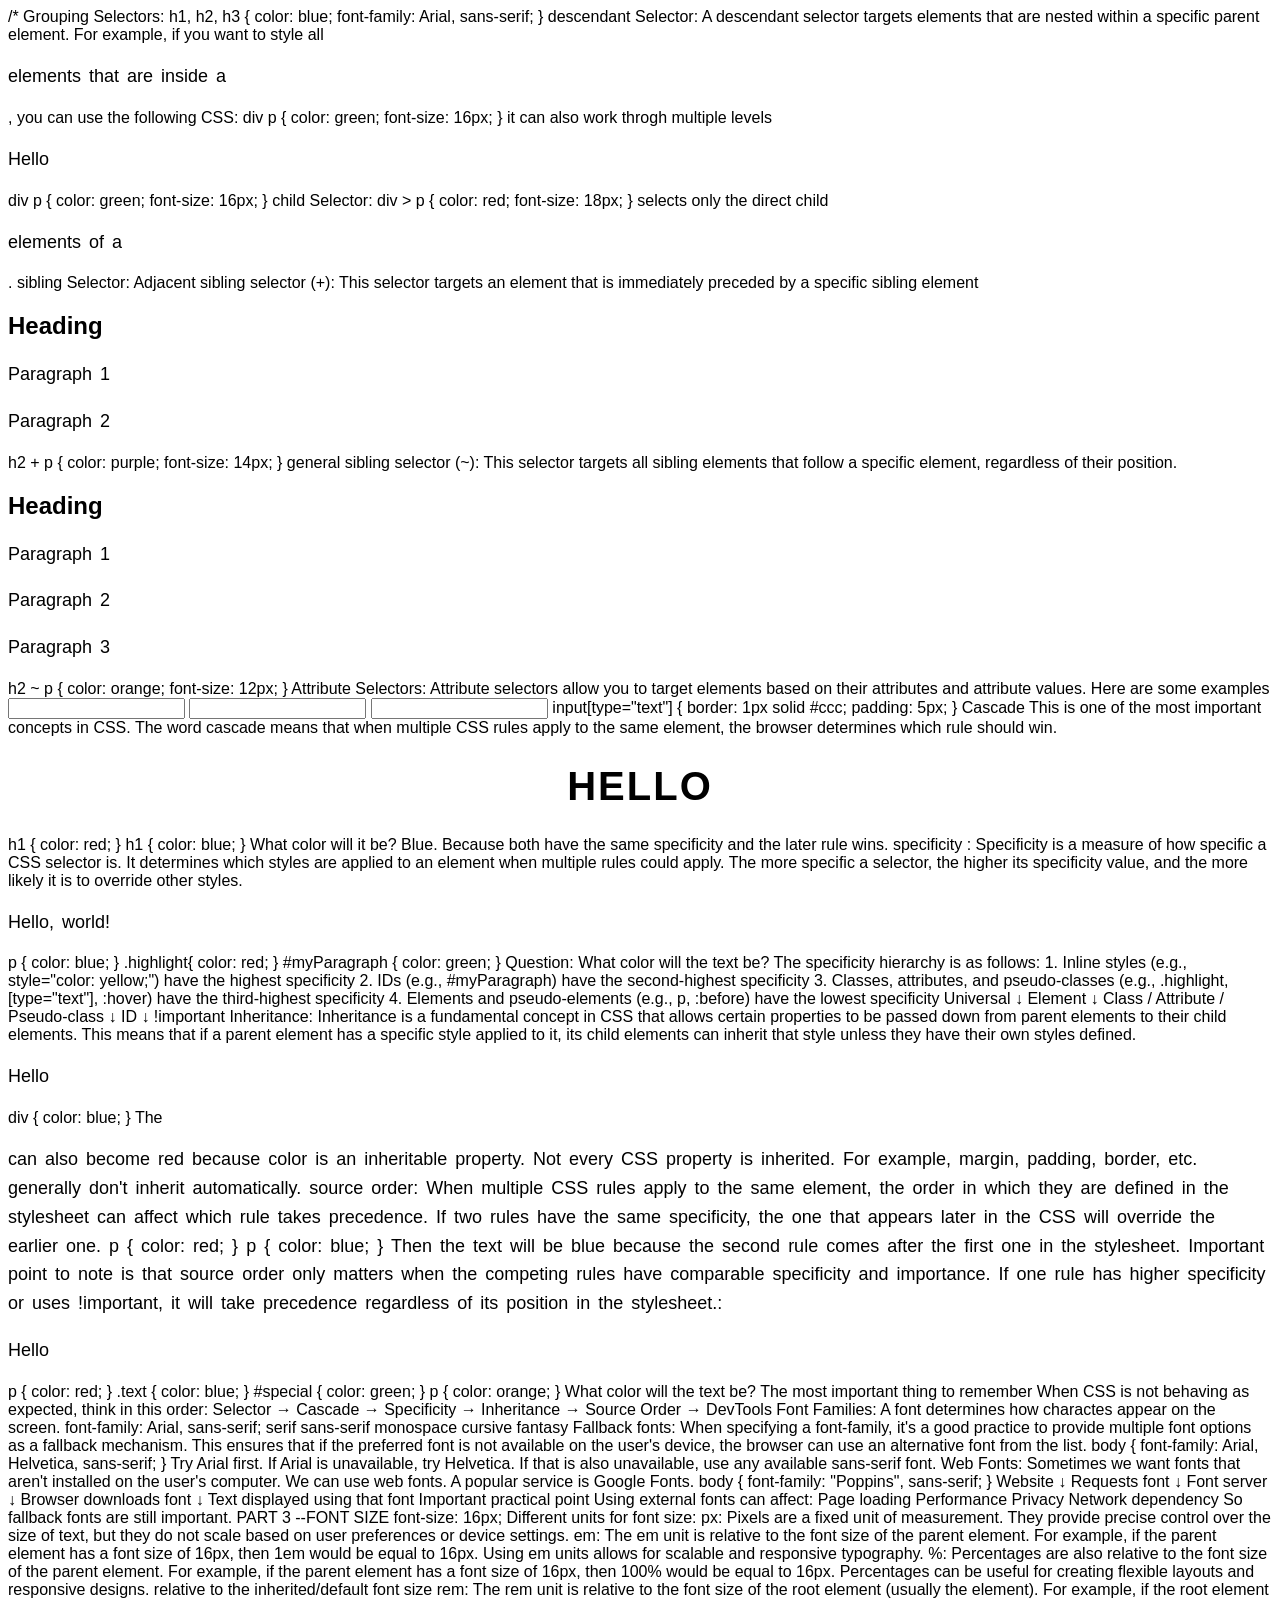
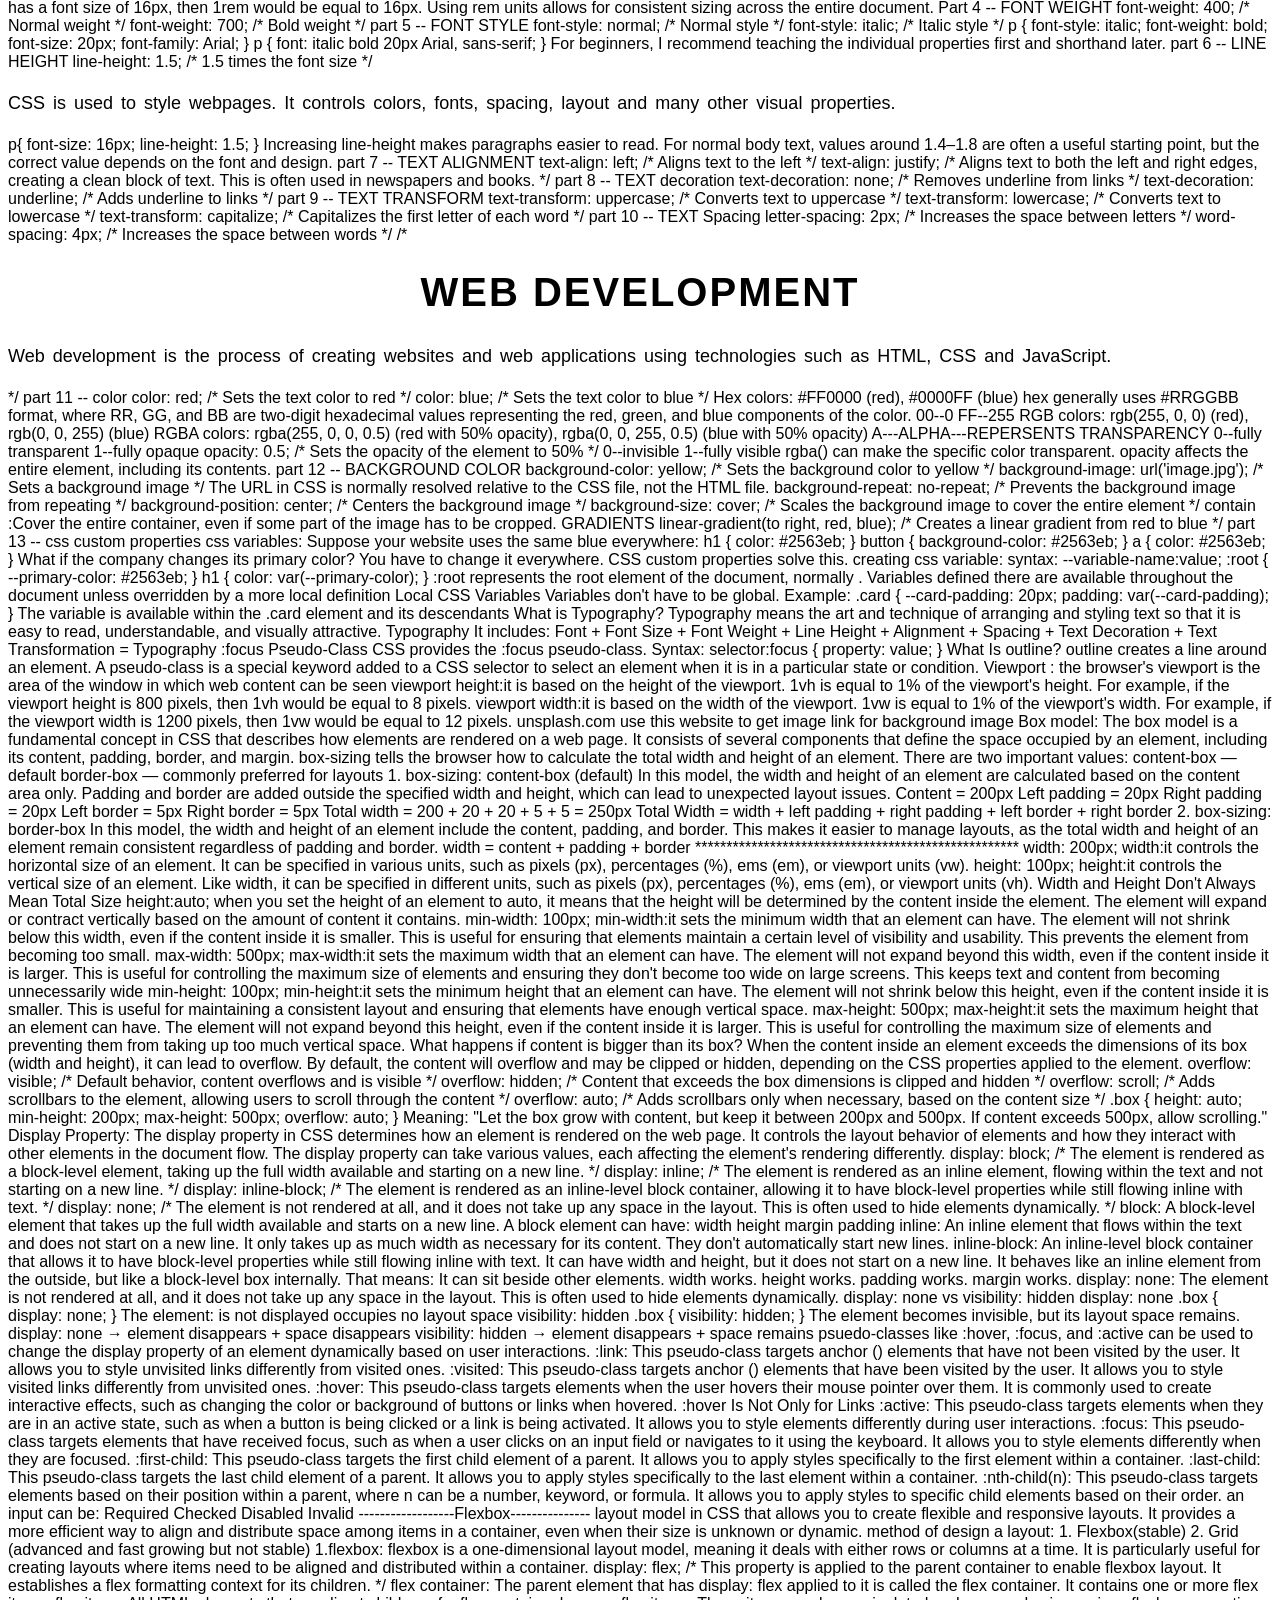
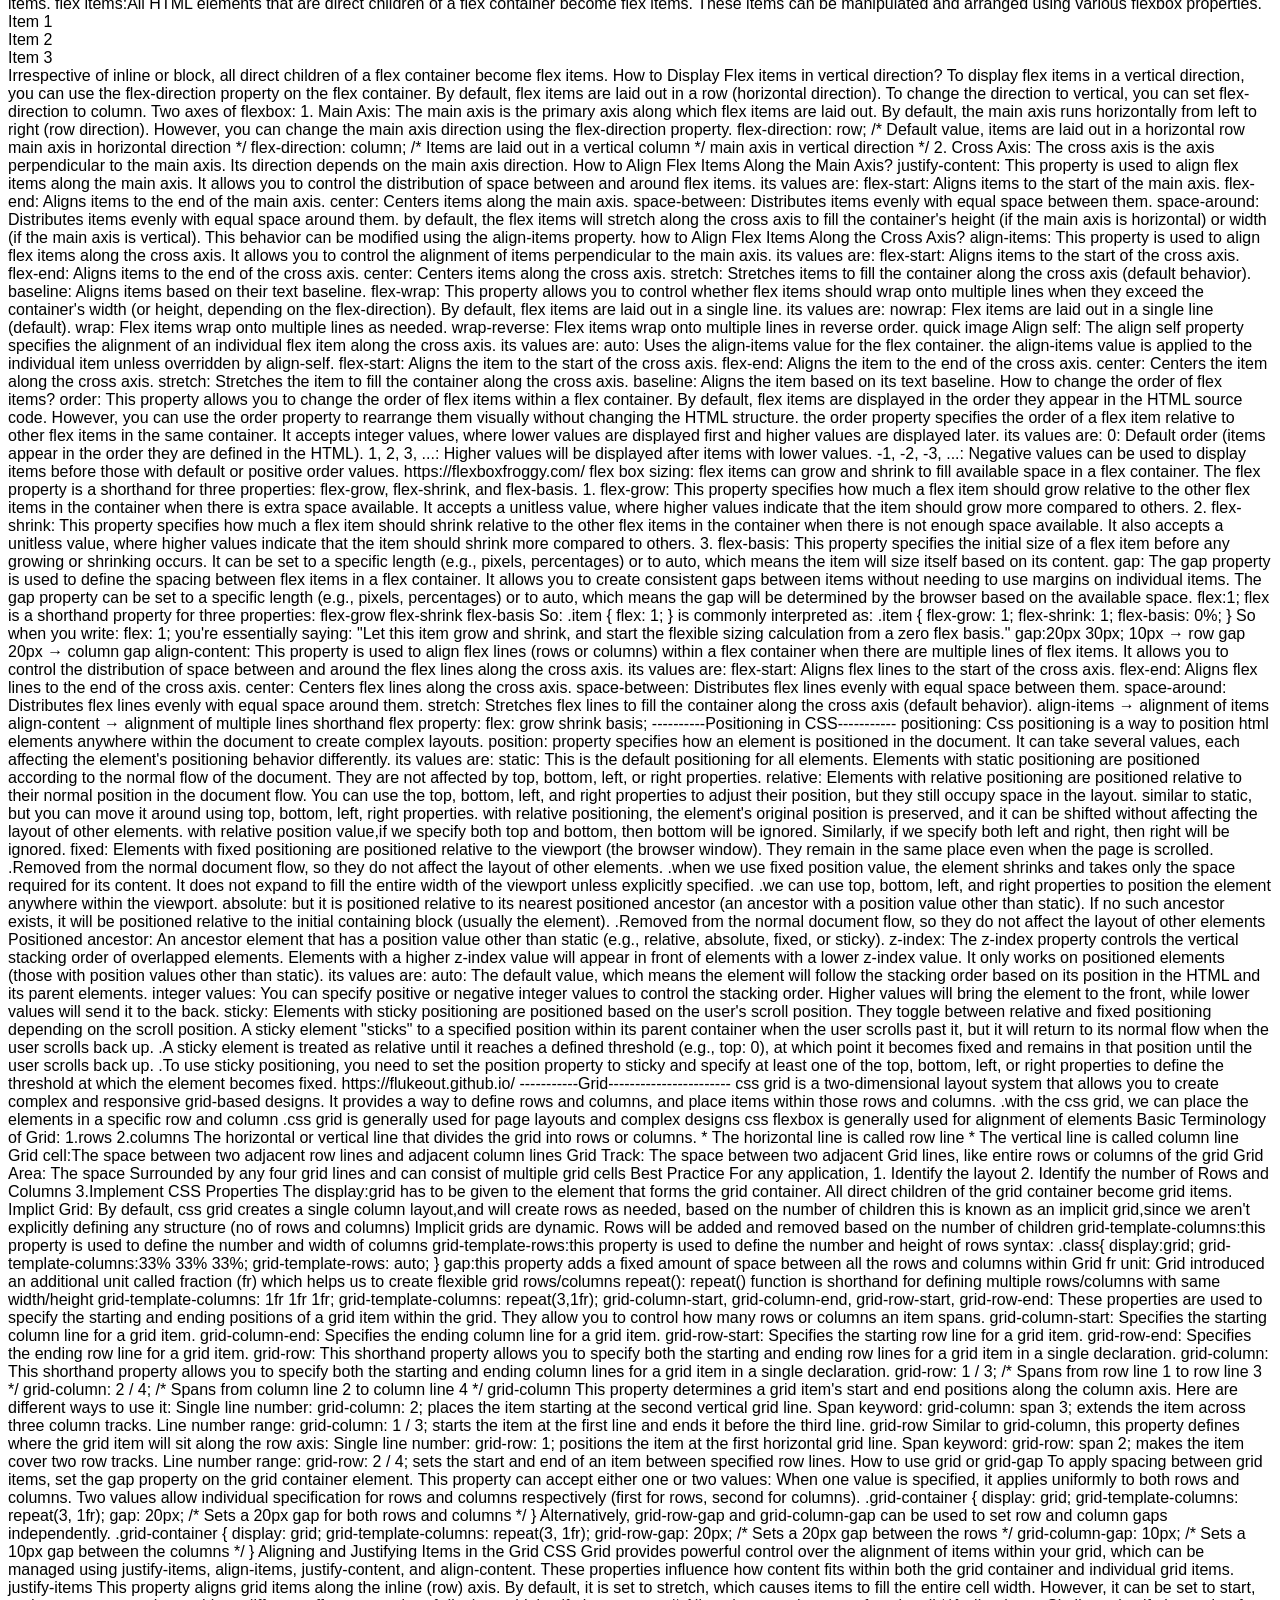
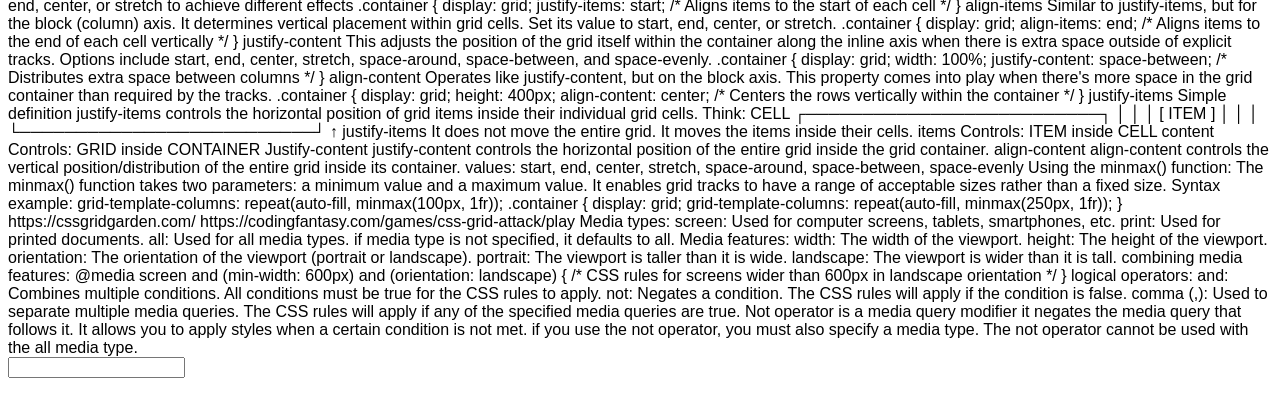
<file: index.html>
/*
Grouping Selectors:
h1, h2, h3 {
    color: blue;
    font-family: Arial, sans-serif;
}

descendant Selector:

A descendant selector targets elements that are nested within a specific parent element. For example, if you want to style all <p> elements that are inside a <div>, you can use the following CSS:

div p {
    color: green;
    font-size: 16px;
}

it can also work throgh multiple levels

<div>
    <section>
        <p>Hello</p>
    </section>
</div>

div p {
    color: green;
    font-size: 16px;
}


child Selector:
div > p {
    color: red;
    font-size: 18px;
}
selects only the direct child <p> elements of a <div>.

sibling Selector:
Adjacent sibling selector (+): This selector targets an element that is immediately preceded by a specific sibling element

<h2>Heading</h2>
<p>Paragraph 1</p>
<p>Paragraph 2</p>

h2 + p {
    color: purple;
    font-size: 14px;
}

general sibling selector (~): This selector targets all sibling elements that follow a specific element, regardless of their position.

<h2>Heading</h2>
<p>Paragraph 1</p>
<p>Paragraph 2</p>
<p>Paragraph 3</p>

h2 ~ p {
    color: orange;
    font-size: 12px;
}

Attribute Selectors:
Attribute selectors allow you to target elements based on their attributes and attribute values. Here are some examples

<input type="text">
<input type="password">
<input type="email">

input[type="text"] {
    border: 1px solid #ccc;
    padding: 5px;
}

Cascade

This is one of the most important concepts in CSS.

The word cascade means that when multiple CSS rules apply to the same element, the browser determines which rule should win.

<h1>Hello</h1>

h1 {
color: red;
}

h1 {
color: blue;
}

What color will it be?

Blue.

Because both have the same specificity and the later rule wins.


specificity :
Specificity is a measure of how specific a CSS selector is. It determines which styles are applied to an element when multiple rules could apply. The more specific a selector, the higher its specificity value, and the more likely it is to override other styles.

<p id="myParagraph" class="highlight">Hello, world!</p>

p {
    color: blue;
}
.highlight{
    color: red;
}
#myParagraph {
    color: green;
}
Question: What color will the text be?

The specificity hierarchy is as follows:
1. Inline styles (e.g., style="color: yellow;") have the highest specificity
2. IDs (e.g., #myParagraph) have the second-highest specificity
3. Classes, attributes, and pseudo-classes (e.g., .highlight, [type="text"], :hover) have the third-highest specificity
4. Elements and pseudo-elements (e.g., p, :before) have the lowest specificity



Universal
↓
Element
↓
Class / Attribute / Pseudo-class
↓
ID
↓
!important


Inheritance:
Inheritance is a fundamental concept in CSS that allows certain properties to be passed down from parent elements to their child elements. This means that if a parent element has a specific style applied to it, its child elements can inherit that style unless they have their own styles defined.

<div>
    <p>Hello</p>
</div>

div {
    color: blue;
}

The <p> can also become red because color is an inheritable property.

Not every CSS property is inherited.
For example, margin, padding, border, etc. generally don't inherit automatically.


source order:
When multiple CSS rules apply to the same element, the order in which they are defined in the stylesheet can affect which rule takes precedence. If two rules have the same specificity, the one that appears later in the CSS will override the earlier one.

p {
color: red;
}

p {
color: blue;
}

Then the text will be blue because the second rule comes after the first one in the stylesheet.

Important point to note is that source order only matters when the competing rules have comparable specificity and importance. If one rule has higher specificity or uses !important, it will take precedence regardless of its position in the stylesheet.:


<p class="text" id="special">
    Hello
</p>

p {
color: red;
}

.text {
color: blue;
}

#special {
color: green;
}

p {
color: orange;
}

What color will the text be?


The most important thing to remember

When CSS is not behaving as expected, think in this order:

Selector → Cascade → Specificity → Inheritance → Source Order → DevTools



Font Families:

A font determines how charactes appear on the screen.

font-family: Arial, sans-serif;

serif
sans-serif
monospace
cursive
fantasy

Fallback fonts:

When specifying a font-family, it's a good practice to provide multiple font options as a fallback mechanism. This ensures that if the preferred font is not available on the user's device, the browser can use an alternative font from the list.

body {
font-family: Arial, Helvetica, sans-serif;
}

Try Arial first. If Arial is unavailable, try Helvetica. If that is also unavailable, use any available sans-serif font.

Web Fonts:
Sometimes we want fonts that aren't installed on the user's computer.
We can use web fonts.
A popular service is Google Fonts.

<head>

    <link href="https://fonts.googleapis.com/css2?family=Poppins&display=swap" rel="stylesheet">

</head>

body {
font-family: "Poppins", sans-serif;
}

Website
↓
Requests font
↓
Font server
↓
Browser downloads font
↓
Text displayed using that font


Important practical point
Using external fonts can affect:
Page loading
Performance
Privacy
Network dependency
So fallback fonts are still important.


PART 3 --FONT SIZE

font-size: 16px;

Different units for font size:

px: Pixels are a fixed unit of measurement. They provide precise control over the size of text, but they do not scale based on user preferences or device settings.

em: The em unit is relative to the font size of the parent element. For example, if the parent element has a font size of 16px, then 1em would be equal to 16px. Using em units allows for scalable and responsive typography.

%: Percentages are also relative to the font size of the parent element. For example, if the parent element has a font size of 16px, then 100% would be equal to 16px. Percentages can be useful for creating flexible layouts and responsive designs.

relative to the inherited/default font size

rem: The rem unit is relative to the font size of the root element (usually the <html> element). For example, if the root element has a font size of 16px, then 1rem would be equal to 16px. Using rem units allows for consistent sizing across the entire document.


Part 4 -- FONT WEIGHT
font-weight: 400; /* Normal weight */
font-weight: 700; /* Bold weight */


part 5 -- FONT STYLE
font-style: normal; /* Normal style */
font-style: italic; /* Italic style */

p {
font-style: italic;
font-weight: bold;
font-size: 20px;
font-family: Arial;
}

p {
font: italic bold 20px Arial, sans-serif;
}

For beginners, I recommend teaching the individual properties first and shorthand later.

part 6 -- LINE HEIGHT
line-height: 1.5; /* 1.5 times the font size  */

<p>
    CSS is used to style webpages.
    It controls colors, fonts, spacing,
    layout and many other visual properties.
</p>

p{
    
    font-size: 16px;
    line-height: 1.5;
}

Increasing line-height makes paragraphs easier to read.

For normal body text, values around 1.4–1.8 are often a useful starting point, but the correct value depends on the font
and design.

part 7 -- TEXT ALIGNMENT
text-align: left; /* Aligns text to the left */

text-align: justify; /* Aligns text to both the left and right edges, creating a clean block of text. This is often used in newspapers and books.
*/

part 8 -- TEXT decoration
text-decoration: none; /* Removes underline from links */
text-decoration: underline; /* Adds underline to links */

part 9 -- TEXT TRANSFORM
text-transform: uppercase; /* Converts text to uppercase */
text-transform: lowercase; /* Converts text to lowercase */
text-transform: capitalize; /* Capitalizes the first letter of each word */

part 10 -- TEXT Spacing
letter-spacing: 2px; /* Increases the space between letters */
word-spacing: 4px; /* Increases the space between words */

/*
<!DOCTYPE html>
<html>

<head>
    <style>
        body {
            font-family: Arial, sans-serif;
        }

        h1 {
            font-size: 40px;
            font-weight: 700;
            font-style: normal;
            text-align: center;
            text-transform: uppercase;
            letter-spacing: 2px;
        }

        p {
            font-size: 18px;
            line-height: 1.6;
            word-spacing: 3px;
        }
    </style>
</head>

<body>

    <h1>Web Development</h1>

    <p>
        Web development is the process of creating websites
        and web applications using technologies such as HTML,
        CSS and JavaScript.
    </p>

</body>

</html>
*/

part 11 -- color
color: red; /* Sets the text color to red */
color: blue; /* Sets the text color to blue */

Hex colors: #FF0000 (red), #0000FF (blue)
hex generally uses #RRGGBB format, where RR, GG, and BB are two-digit hexadecimal values representing the red, green, and blue components of the color.
00--0
FF--255


RGB colors: rgb(255, 0, 0) (red), rgb(0, 0, 255) (blue)


RGBA colors: rgba(255, 0, 0, 0.5) (red with 50% opacity), rgba(0, 0, 255, 0.5) (blue with 50% opacity) 

A---ALPHA---REPERSENTS TRANSPARENCY
0--fully transparent
1--fully opaque

opacity: 0.5; /* Sets the opacity of the element to 50% */
0--invisible
1--fully visible

rgba() can make the specific color transparent.

opacity affects the entire element, including its contents.

part 12 -- BACKGROUND COLOR
background-color: yellow; /* Sets the background color to yellow */

background-image: url('image.jpg'); /* Sets a background image */

The URL in CSS is normally resolved relative to the CSS file, not the HTML file.

background-repeat: no-repeat; /* Prevents the background image from repeating */

background-position: center; /* Centers the background image */

background-size: cover; /* Scales the background image to cover the entire element */

contain :Cover the entire container, even if some part of the image has to be cropped.


GRADIENTS
linear-gradient(to right, red, blue); /* Creates a linear gradient from red to blue */

part 13 -- css custom properties

css variables:
Suppose your website uses the same blue everywhere:

h1 {
color: #2563eb;
}

button {
background-color: #2563eb;
}

a {
color: #2563eb;
}

What if the company changes its primary color?

You have to change it everywhere.

CSS custom properties solve this.

creating css variable:
syntax:
--variable-name:value;

:root {
--primary-color: #2563eb;
}

h1 {
color: var(--primary-color);
}

:root represents the root element of the document, normally <html>.

Variables defined there are available throughout the document unless overridden by a more local definition

Local CSS Variables

Variables don't have to be global.

Example:

.card {
--card-padding: 20px;

padding: var(--card-padding);
}

The variable is available within the .card element and its descendants

What is Typography?

Typography means the art and technique of arranging and styling text so that it is easy to read, understandable, and
visually attractive.

Typography
It includes:

Font
+
Font Size
+
Font Weight
+
Line Height
+
Alignment
+
Spacing
+
Text Decoration
+
Text Transformation
=
Typography


:focus Pseudo-Class

CSS provides the :focus pseudo-class.

Syntax:

selector:focus {
property: value;
}

What Is outline?

outline creates a line around an element.

A pseudo-class is a special keyword added to a CSS selector to select an element when it is in a particular state or
condition.

Viewport : the browser's viewport is the area of the window in which web content can be seen

viewport height:it is based on the height of the viewport. 1vh is equal to 1% of the viewport's height. For example, if the viewport height is 800 pixels, then 1vh would be equal to 8 pixels.

viewport width:it is based on the width of the viewport. 1vw is equal to 1% of the viewport's width. For example, if the viewport width is 1200 pixels, then 1vw would be equal to 12 pixels.

unsplash.com use this website to get image link for background image


Box model:
The box model is a fundamental concept in CSS that describes how elements are rendered on a web page. It consists of several components that define the space occupied by an element, including its content, padding, border, and margin.

box-sizing tells the browser how to calculate the total width and height of an element.

There are two important values:

content-box — default
border-box — commonly preferred for layouts

1. box-sizing: content-box (default)
In this model, the width and height of an element are calculated based on the content area only. Padding and border are added outside the specified width and height, which can lead to unexpected layout issues.

Content = 200px
Left padding = 20px
Right padding = 20px
Left border = 5px
Right border = 5px

Total width
= 200 + 20 + 20 + 5 + 5
= 250px

Total Width =
width + left padding + right padding
+ left border + right border

2. box-sizing: border-box
In this model, the width and height of an element include the content, padding, and border. This makes it easier to manage layouts, as the total width and height of an element remain consistent regardless of padding and border.

width = content + padding + border


****************************************************
width: 200px;
width:it controls the horizontal size of an element. It can be specified in various units, such as pixels (px), percentages (%), ems (em), or viewport units (vw).

height: 100px;
height:it controls the vertical size of an element. Like width, it can be specified in different units, such as pixels (px), percentages (%), ems (em), or viewport units (vh).

Width and Height Don't Always Mean Total Size

height:auto;
when you set the height of an element to auto, it means that the height will be determined by the content inside the element. The element will expand or contract vertically based on the amount of content it contains.

min-width: 100px;
min-width:it sets the minimum width that an element can have. The element will not shrink below this width, even if the content inside it is smaller. This is useful for ensuring that elements maintain a certain level of visibility and usability.

This prevents the element from becoming too small.

max-width: 500px;
max-width:it sets the maximum width that an element can have. The element will not expand beyond this width, even if the content inside it is larger. This is useful for controlling the maximum size of elements and ensuring they don't become too wide on large screens.

This keeps text and content from becoming unnecessarily wide

min-height: 100px;
min-height:it sets the minimum height that an element can have. The element will not shrink below this height, even if the content inside it is smaller. This is useful for maintaining a consistent layout and ensuring that elements have enough vertical space.

max-height: 500px;
max-height:it sets the maximum height that an element can have. The element will not expand beyond this height, even if the content inside it is larger. This is useful for controlling the maximum size of elements and preventing them from taking up too much vertical space.

What happens if content is bigger than its box?
When the content inside an element exceeds the dimensions of its box (width and height), it can lead to overflow. By default, the content will overflow and may be clipped or hidden, depending on the CSS properties applied to the element.

overflow: visible; /* Default behavior, content overflows and is visible */
overflow: hidden; /* Content that exceeds the box dimensions is clipped and hidden */
overflow: scroll; /* Adds scrollbars to the element, allowing users to scroll through the content */
overflow: auto; /* Adds scrollbars only when necessary, based on the content size */

.box {
height: auto;
min-height: 200px;
max-height: 500px;
overflow: auto;
}

Meaning:

"Let the box grow with content, but keep it between 200px and 500px. If content exceeds 500px, allow scrolling."

Display Property:
The display property in CSS determines how an element is rendered on the web page. It controls the layout behavior of elements and how they interact with other elements in the document flow. The display property can take various values, each affecting the element's rendering differently.

display: block; /* The element is rendered as a block-level element, taking up the full width available and starting on a new line. */
display: inline; /* The element is rendered as an inline element, flowing within the text and not starting on a new line. */
display: inline-block; /* The element is rendered as an inline-level block container, allowing it to have block-level properties while still flowing inline with text. */
display: none; /* The element is not rendered at all, and it does not take up any space in the layout. This is often used to hide elements dynamically. */

block: A block-level element that takes up the full width available and starts on a new line.

A block element can have:

width
height
margin
padding

inline: An inline element that flows within the text and does not start on a new line. It only takes up as much width as necessary for its content.

They don't automatically start new lines.

inline-block: An inline-level block container that allows it to have block-level properties while still flowing inline with text. It can have width and height, but it does not start on a new line.

It behaves like an inline element from the outside, but like a block-level box internally.

That means:

It can sit beside other elements.
width works.
height works.
padding works.
margin works.

display: none: The element is not rendered at all, and it does not take up any space in the layout. This is often used to hide elements dynamically.

display: none vs visibility: hidden
display: none
.box {
display: none;
}

The element:
is not displayed
occupies no layout space


visibility: hidden
.box {
visibility: hidden;
}

The element becomes invisible, but its layout space remains.

display: none
→ element disappears + space disappears

visibility: hidden
→ element disappears + space remains

psuedo-classes like :hover, :focus, and :active can be used to change the display property of an element dynamically based on user interactions.

:link: This pseudo-class targets anchor (<a>) elements that have not been visited by the user. It allows you to style unvisited links differently from visited ones.

:visited: This pseudo-class targets anchor (<a>) elements that have been visited by the user. It allows you to style visited links differently from unvisited ones.

:hover: This pseudo-class targets elements when the user hovers their mouse pointer over them. It is commonly used to create interactive effects, such as changing the color or background of buttons or links when hovered.

:hover Is Not Only for Links

:active: This pseudo-class targets elements when they are in an active state, such as when a button is being clicked or a link is being activated. It allows you to style elements differently during user interactions.

:focus: This pseudo-class targets elements that have received focus, such as when a user clicks on an input field or navigates to it using the keyboard. It allows you to style elements differently when they are focused.

:first-child: This pseudo-class targets the first child element of a parent. It allows you to apply styles specifically to the first element within a container.

:last-child: This pseudo-class targets the last child element of a parent. It allows you to apply styles specifically to the last element within a container.

:nth-child(n): This pseudo-class targets elements based on their position within a parent, where n can be a number, keyword, or formula. It allows you to apply styles to specific child elements based on their order.

an input can be:

Required
Checked
Disabled
Invalid



------------------Flexbox---------------
layout model in CSS that allows you to create flexible and responsive layouts. It provides a more efficient way to align and distribute space among items in a container, even when their size is unknown or dynamic.

method of design a layout:
1. Flexbox(stable)
2. Grid (advanced and fast growing but not stable)

1.flexbox:
flexbox is a one-dimensional layout model, meaning it deals with either rows or columns at a time. It is particularly useful for creating layouts where items need to be aligned and distributed within a container.

display: flex; /* This property is applied to the parent container to enable flexbox layout. It establishes a flex formatting context for its children. */

flex container: The parent element that has display: flex applied to it is called the flex container. It contains one or more flex items.

flex items:All HTML elements that are direct children of a flex container become flex items. These items can be manipulated and arranged using various flexbox properties.

<body>
    <div class="flex-container">
        <div class="flex-item">Item 1</div>
        <div class="flex-item">Item 2</div>
        <div class="flex-item">Item 3</div>
    </div>

Irrespective of inline or block, all direct children of a flex container become flex items.

How to Display Flex items in vertical direction?

To display flex items in a vertical direction, you can use the flex-direction property on the flex container. By default, flex items are laid out in a row (horizontal direction). To change the direction to vertical, you can set flex-direction to column.


Two axes of flexbox:
1. Main Axis: The main axis is the primary axis along which flex items are laid out. By default, the main axis runs horizontally from left to right (row direction). However, you can change the main axis direction using the flex-direction property.

flex-direction: row; /* Default value, items are laid out in a horizontal row 
main axis in horizontal direction */


flex-direction: column; /* Items are laid out in a vertical column */
main axis in vertical direction */

2. Cross Axis: The cross axis is the axis perpendicular to the main axis. Its direction depends on the main axis direction.

How to Align Flex Items Along the Main Axis?

justify-content: This property is used to align flex items along the main axis. It allows you to control the distribution of space between and around flex items.
    its values are:
    flex-start: Aligns items to the start of the main axis.
    flex-end: Aligns items to the end of the main axis.
    center: Centers items along the main axis.
    space-between: Distributes items evenly with equal space between them.
    space-around: Distributes items evenly with equal space around them.

by default, the flex items will stretch along the cross axis to fill the container's height (if the main axis is horizontal) or width (if the main axis is vertical). This behavior can be modified using the align-items property.

how to Align Flex Items Along the Cross Axis?
align-items: This property is used to align flex items along the cross axis. It allows you to control the alignment of items perpendicular to the main axis.


    its values are:
    flex-start: Aligns items to the start of the cross axis.
    flex-end: Aligns items to the end of the cross axis.
    center: Centers items along the cross axis.
    stretch: Stretches items to fill the container along the cross axis (default behavior).
    baseline: Aligns items based on their text baseline.

    flex-wrap: This property allows you to control whether flex items should wrap onto multiple lines when they exceed the container's width (or height, depending on the flex-direction). By default, flex items are laid out in a single line.
    its values are:
    nowrap: Flex items are laid out in a single line (default).
    wrap: Flex items wrap onto multiple lines as needed.
    wrap-reverse: Flex items wrap onto multiple lines in reverse order.

quick image

Align self: The align self property specifies the alignment of an individual flex item along the cross axis.
    its values are:
    auto: Uses the align-items value for the flex container.

    the align-items value is applied to the individual item unless overridden by align-self.

    flex-start: Aligns the item to the start of the cross axis.
    flex-end: Aligns the item to the end of the cross axis.
    center: Centers the item along the cross axis.
    stretch: Stretches the item to fill the container along the cross axis.
    baseline: Aligns the item based on its text baseline.

How to change the order of flex items?

order: This property allows you to change the order of flex items within a flex container. By default, flex items are displayed in the order they appear in the HTML source code. However, you can use the order property to rearrange them visually without changing the HTML structure.

the order property specifies the order of a flex item relative to other flex items in the same container. It accepts integer values, where lower values are displayed first and higher values are displayed later.
    its values are:
    0: Default order (items appear in the order they are defined in the HTML).
    1, 2, 3, ...: Higher values will be displayed after items with lower values.
    -1, -2, -3, ...: Negative values can be used to display items before those with default or positive order values.


 https://flexboxfroggy.com/

 flex box sizing:
 flex items can grow and shrink to fill available space in a flex container. The flex property is a shorthand for three properties: flex-grow, flex-shrink, and flex-basis.

 1. flex-grow: This property specifies how much a flex item should grow relative to the other flex items in the container when there is extra space available. It accepts a unitless value, where higher values indicate that the item should grow more compared to others.
 2. flex-shrink: This property specifies how much a flex item should shrink relative to the other flex items in the container when there is not enough space available. It also accepts a unitless value, where higher values indicate that the item should shrink more compared to others.
 3. flex-basis: This property specifies the initial size of a flex item before any growing or shrinking occurs. It can be set to a specific length (e.g., pixels, percentages) or to auto, which means the item will size itself based on its content.

 gap: The gap property is used to define the spacing between flex items in a flex container. It allows you to create consistent gaps between items without needing to use margins on individual items. The gap property can be set to a specific length (e.g., pixels, percentages) or to auto, which means the gap will be determined by the browser based on the available space.


 flex:1;
flex is a shorthand property for three properties:

flex-grow
flex-shrink
flex-basis

So:

.item {
flex: 1;
}

is commonly interpreted as:

.item {
flex-grow: 1;
flex-shrink: 1;
flex-basis: 0%;
}

So when you write:

flex: 1;

you're essentially saying:

"Let this item grow and shrink, and start the flexible sizing calculation from a zero flex basis."

 gap:20px 30px;
10px → row gap
20px → column gap

align-content: This property is used to align flex lines (rows or columns) within a flex container when there are multiple lines of flex items. It allows you to control the distribution of space between and around the flex lines along the cross axis.

    its values are:
    flex-start: Aligns flex lines to the start of the cross axis.
    flex-end: Aligns flex lines to the end of the cross axis.
    center: Centers flex lines along the cross axis.
    space-between: Distributes flex lines evenly with equal space between them.
    space-around: Distributes flex lines evenly with equal space around them.
    stretch: Stretches flex lines to fill the container along the cross axis (default behavior).

    align-items
    → alignment of items
    
    align-content
    → alignment of multiple lines

shorthand flex property:
flex: grow shrink basis;


----------Positioning in CSS-----------
positioning: Css positioning is a way to position html elements anywhere within the document to create complex layouts.

position: property specifies how an element is positioned in the document. It can take several values, each affecting the element's positioning behavior differently.

its values are:
static: This is the default positioning for all elements. Elements with static positioning are positioned according to the normal flow of the document. They are not affected by top, bottom, left, or right properties.

relative: Elements with relative positioning are positioned relative to their normal position in the document flow. You can use the top, bottom, left, and right properties to adjust their position, but they still occupy space in the layout.

similar to static, but you can move it around using top, bottom, left, right properties.

with relative positioning, the element's original position is preserved, and it can be shifted without affecting the layout of other elements.

with relative position value,if we specify both top and bottom, then bottom will be ignored. Similarly, if we specify both left and right, then right will be ignored.


fixed: Elements with fixed positioning are positioned relative to the viewport (the browser window). They remain in the same place even when the page is scrolled.
   .Removed from the normal document flow, so they do not affect the layout of other elements.
   .when we use fixed position value, the element shrinks and takes only the space required for its content. It does not expand to fill the entire width of the viewport unless explicitly specified.
   .we can use top, bottom, left, and right properties to position the element anywhere within the viewport.

absolute: but it is positioned relative to its nearest positioned ancestor (an ancestor with a position value other than static). If no such ancestor exists, it will be positioned relative to the initial containing block (usually the <html> element).
   .Removed from the normal document flow, so they do not affect the layout of other elements   

Positioned ancestor: An ancestor element that has a position value other than static (e.g., relative, absolute, fixed, or sticky).

z-index: The z-index property controls the vertical stacking order of overlapped elements. Elements with a higher z-index value will appear in front of elements with a lower z-index value. It only works on positioned elements (those with position values other than static).
    its values are:
    auto: The default value, which means the element will follow the stacking order based on its position in the HTML and its parent elements.
    integer values: You can specify positive or negative integer values to control the stacking order. Higher values will bring the element to the front, while lower values will send it to the back.

sticky: Elements with sticky positioning are positioned based on the user's scroll position. They toggle between relative and fixed positioning depending on the scroll position. A sticky element "sticks" to a specified position within its parent container when the user scrolls past it, but it will return to its normal flow when the user scrolls back up.
   .A sticky element is treated as relative until it reaches a defined threshold (e.g., top: 0), at which point it becomes fixed and remains in that position until the user scrolls back up.
   .To use sticky positioning, you need to set the position property to sticky and specify at least one of the top, bottom, left, or right properties to define the threshold at which the element becomes fixed.

https://flukeout.github.io/

-----------Grid-----------------------
css grid is a two-dimensional layout system that allows you to create complex and responsive grid-based designs. It provides a way to define rows and columns, and place items within those rows and columns.
  .with the css grid, we can place the elements in a specific row and column
  .css grid is generally used for page layouts and complex designs

  css flexbox is generally used for alignment of elements

Basic Terminology of Grid:
   1.rows
   2.columns

The horizontal or vertical line that divides the grid into rows or columns.
    * The horizontal line is called row line
    * The vertical line is called column line
Grid cell:The space between two adjacent row lines and adjacent column lines
Grid Track: The space between two adjacent Grid lines, like entire rows or columns of the grid
Grid Area: The space Surrounded by any four grid lines and can consist of multiple grid cells

Best Practice
  For any application,
  1. Identify the layout
  2. Identify the number of Rows and Columns
  3.Implement CSS Properties

The display:grid has to be given to the element that forms the grid container. All direct children of the grid container become grid items.

Implict Grid: By default, css grid creates a single column layout,and will create rows as needed, based on the number of children

this is known as an implicit grid,since we aren't explicitly defining any structure (no of rows and columns)

Implicit grids are dynamic.
Rows will be added and removed based on the number of children

grid-template-columns:this property is used to define the number and width of columns
grid-template-rows:this property is used to define the number and height of rows

syntax:
.class{
    display:grid;
    grid-template-columns:33% 33% 33%;
    grid-template-rows: auto;

}
gap:this property adds a fixed amount of space between all the rows and columns within Grid

fr unit: Grid introduced an additional unit called fraction (fr) which helps us to create flexible grid rows/columns

repeat():
repeat() function is shorthand for defining multiple rows/columns with same width/height
grid-template-columns: 1fr 1fr 1fr;
grid-template-columns: repeat(3,1fr);

grid-column-start, grid-column-end, grid-row-start, grid-row-end: These properties are used to specify the starting and ending positions of a grid item within the grid. They allow you to control how many rows or columns an item spans.

grid-column-start: Specifies the starting column line for a grid item.
grid-column-end: Specifies the ending column line for a grid item.

grid-row-start: Specifies the starting row line for a grid item.
grid-row-end: Specifies the ending row line for a grid item.

grid-row: This shorthand property allows you to specify both the starting and ending row lines for a grid item in a single declaration.
grid-column: This shorthand property allows you to specify both the starting and ending column lines for a grid item in a single declaration.
grid-row: 1 / 3; /* Spans from row line 1 to row line 3 */
grid-column: 2 / 4; /* Spans from column line 2 to column line 4 */


grid-column
This property determines a grid item's start and end positions along the column axis. Here are different ways to use it:

Single line number: grid-column: 2; places the item starting at the second vertical grid line.
Span keyword: grid-column: span 3; extends the item across three column tracks.
Line number range: grid-column: 1 / 3; starts the item at the first line and ends it before the third line.

grid-row
Similar to grid-column, this property defines where the grid item will sit along the row axis:

Single line number: grid-row: 1; positions the item at the first horizontal grid line.
Span keyword: grid-row: span 2; makes the item cover two row tracks.
Line number range: grid-row: 2 / 4; sets the start and end of an item between specified row lines.

How to use grid or grid-gap
To apply spacing between grid items, set the gap property on the grid container element. This property can accept either
one or two values:

When one value is specified, it applies uniformly to both rows and columns.
Two values allow individual specification for rows and columns respectively (first for rows, second for columns).
.grid-container {
display: grid;
grid-template-columns: repeat(3, 1fr);
gap: 20px; /* Sets a 20px gap for both rows and columns */
}
Alternatively, grid-row-gap and grid-column-gap can be used to set row and column gaps independently.

.grid-container {
display: grid;
grid-template-columns: repeat(3, 1fr);
grid-row-gap: 20px; /* Sets a 20px gap between the rows */
grid-column-gap: 10px; /* Sets a 10px gap between the columns */
}

Aligning and Justifying Items in the Grid

CSS Grid provides powerful control over the alignment of items within your grid, which can be managed using
justify-items, align-items, justify-content, and align-content. These properties influence how content fits within both
the grid container and individual grid items.

justify-items
This property aligns grid items along the inline (row) axis. By default, it is set to stretch, which causes items to
fill the entire cell width. However, it can be set to start, end, center, or stretch to achieve different effects

.container {
display: grid;
justify-items: start; /* Aligns items to the start of each cell */
}

align-items
Similar to justify-items, but for the block (column) axis. It determines vertical placement within grid cells. Set its
value to start, end, center, or stretch.

.container {
display: grid;
align-items: end; /* Aligns items to the end of each cell vertically */
}

justify-content
This adjusts the position of the grid itself within the container along the inline axis when there is extra space
outside of explicit tracks. Options include start, end, center, stretch, space-around, space-between, and space-evenly.

.container {
display: grid;
width: 100%;
justify-content: space-between; /* Distributes extra space between columns */
}

align-content
Operates like justify-content, but on the block axis. This property comes into play when there's more space in the grid
container than required by the tracks.

.container {
display: grid;
height: 400px;
align-content: center; /* Centers the rows vertically within the container */
}

justify-items
Simple definition

justify-items controls the horizontal position of grid items inside their individual grid cells.

Think:

CELL
┌──────────────────────────┐
│ │
│ [ ITEM ] │
│ │
└──────────────────────────┘
↑
justify-items

It does not move the entire grid.

It moves the items inside their cells.

items
Controls:
ITEM
inside
CELL


content
Controls:
GRID
inside
CONTAINER

Justify-content

justify-content controls the horizontal position of the entire grid inside the grid container.

align-content

align-content controls the vertical position/distribution of the entire grid inside its container.
 values: start, end, center, stretch, space-around, space-between, space-evenly


 
Using the minmax() function:
The minmax() function takes two parameters: a minimum value and a maximum value.
It enables grid tracks to have a range of acceptable sizes rather than a fixed size.
Syntax example: grid-template-columns: repeat(auto-fill, minmax(100px, 1fr));

.container {
display: grid;
grid-template-columns: repeat(auto-fill, minmax(250px, 1fr));
}


https://cssgridgarden.com/

https://codingfantasy.com/games/css-grid-attack/play



 
Media types:
screen: Used for computer screens, tablets, smartphones, etc.
print: Used for printed documents.
all: Used for all media types.

if media type is not specified, it defaults to all.

Media features:
width: The width of the viewport.
height: The height of the viewport.
orientation: The orientation of the viewport (portrait or landscape).

portrait: The viewport is taller than it is wide.
landscape: The viewport is wider than it is tall.

combining media features:
@media screen and (min-width: 600px) and (orientation: landscape) {
    /* CSS rules for screens wider than 600px in landscape orientation */
}

logical operators:
and: Combines multiple conditions. All conditions must be true for the CSS rules to apply.
<!-- or: Combines multiple conditions. At least one condition must be true for the CSS rules to apply. -->
not: Negates a condition. The CSS rules will apply if the condition is false.
comma (,): Used to separate multiple media queries. The CSS rules will apply if any of the specified media queries are true.

Not operator is a media query modifier it negates the media query that follows it. It allows you to apply styles when a certain condition is not met.

if you use the not operator, you must also specify a media type. The not operator cannot be used with the all media type.

<form action="">
    <input type="tex">
</form>
</file>
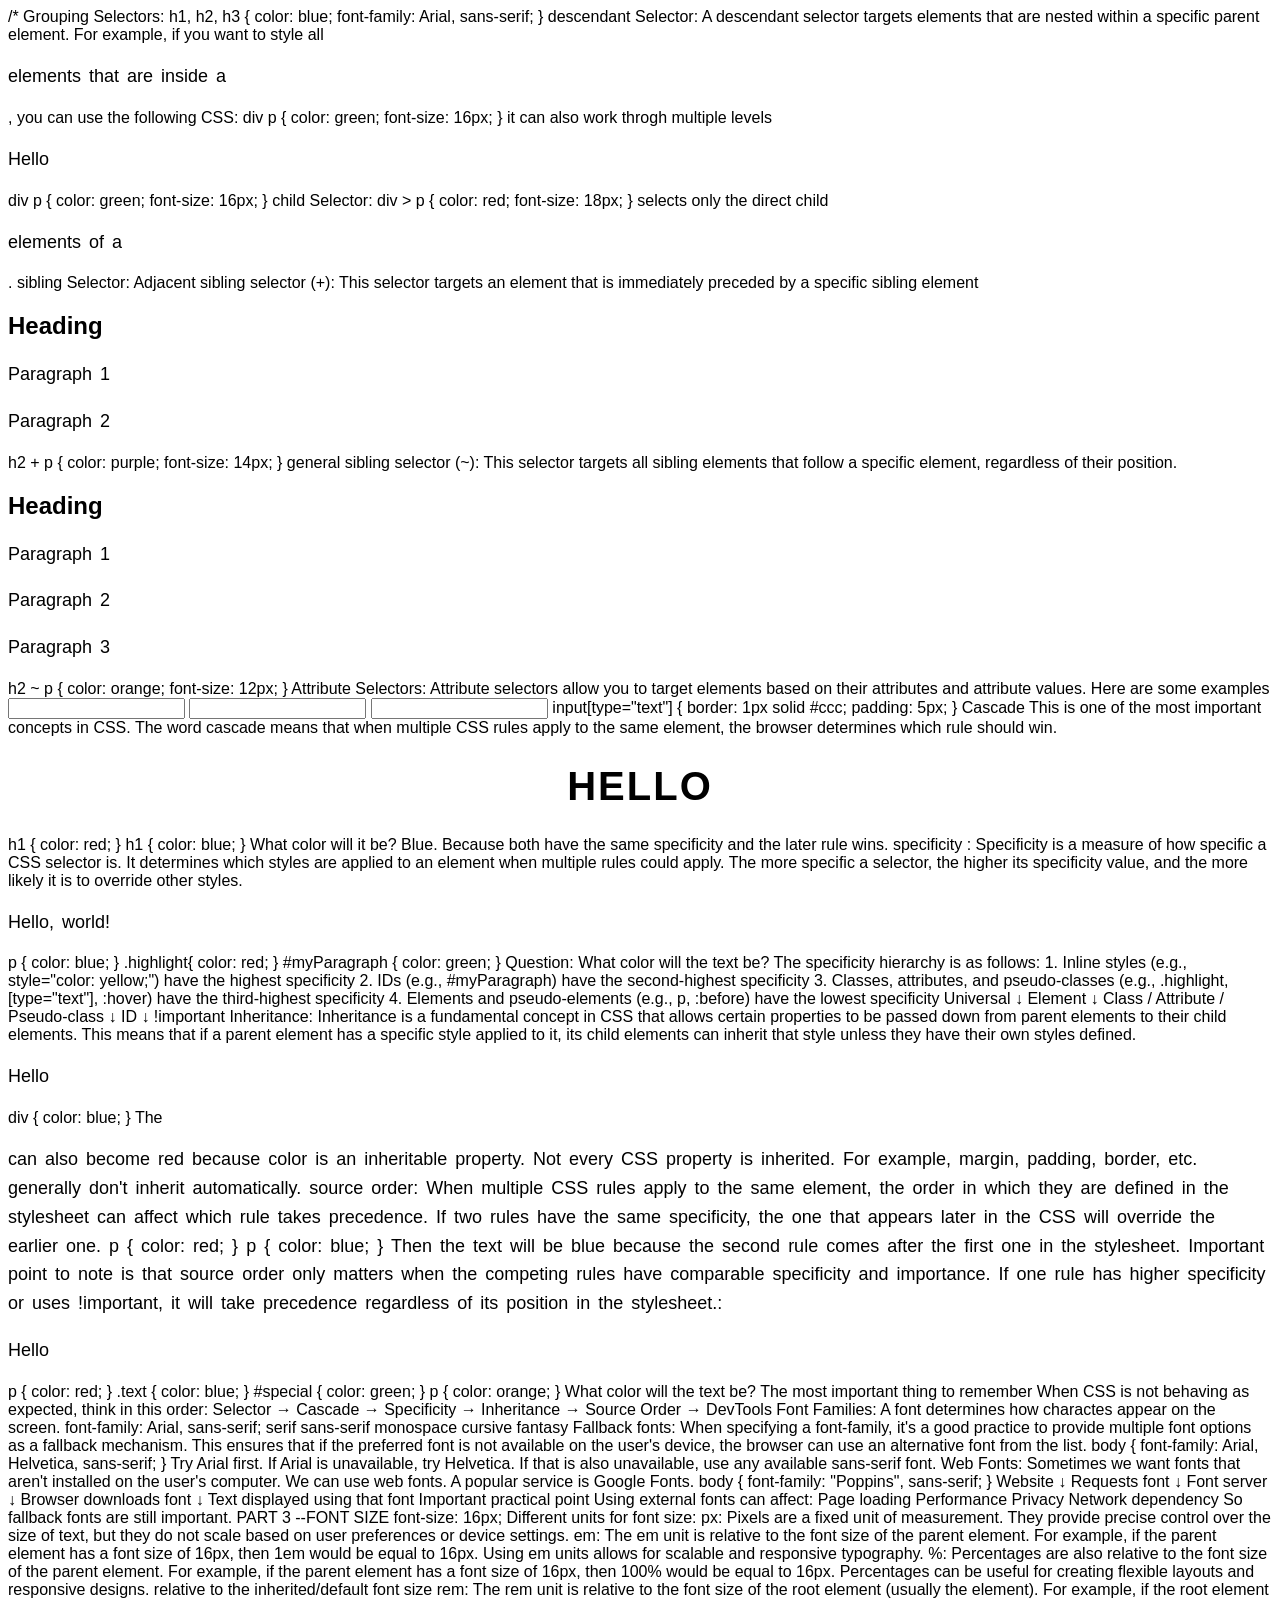
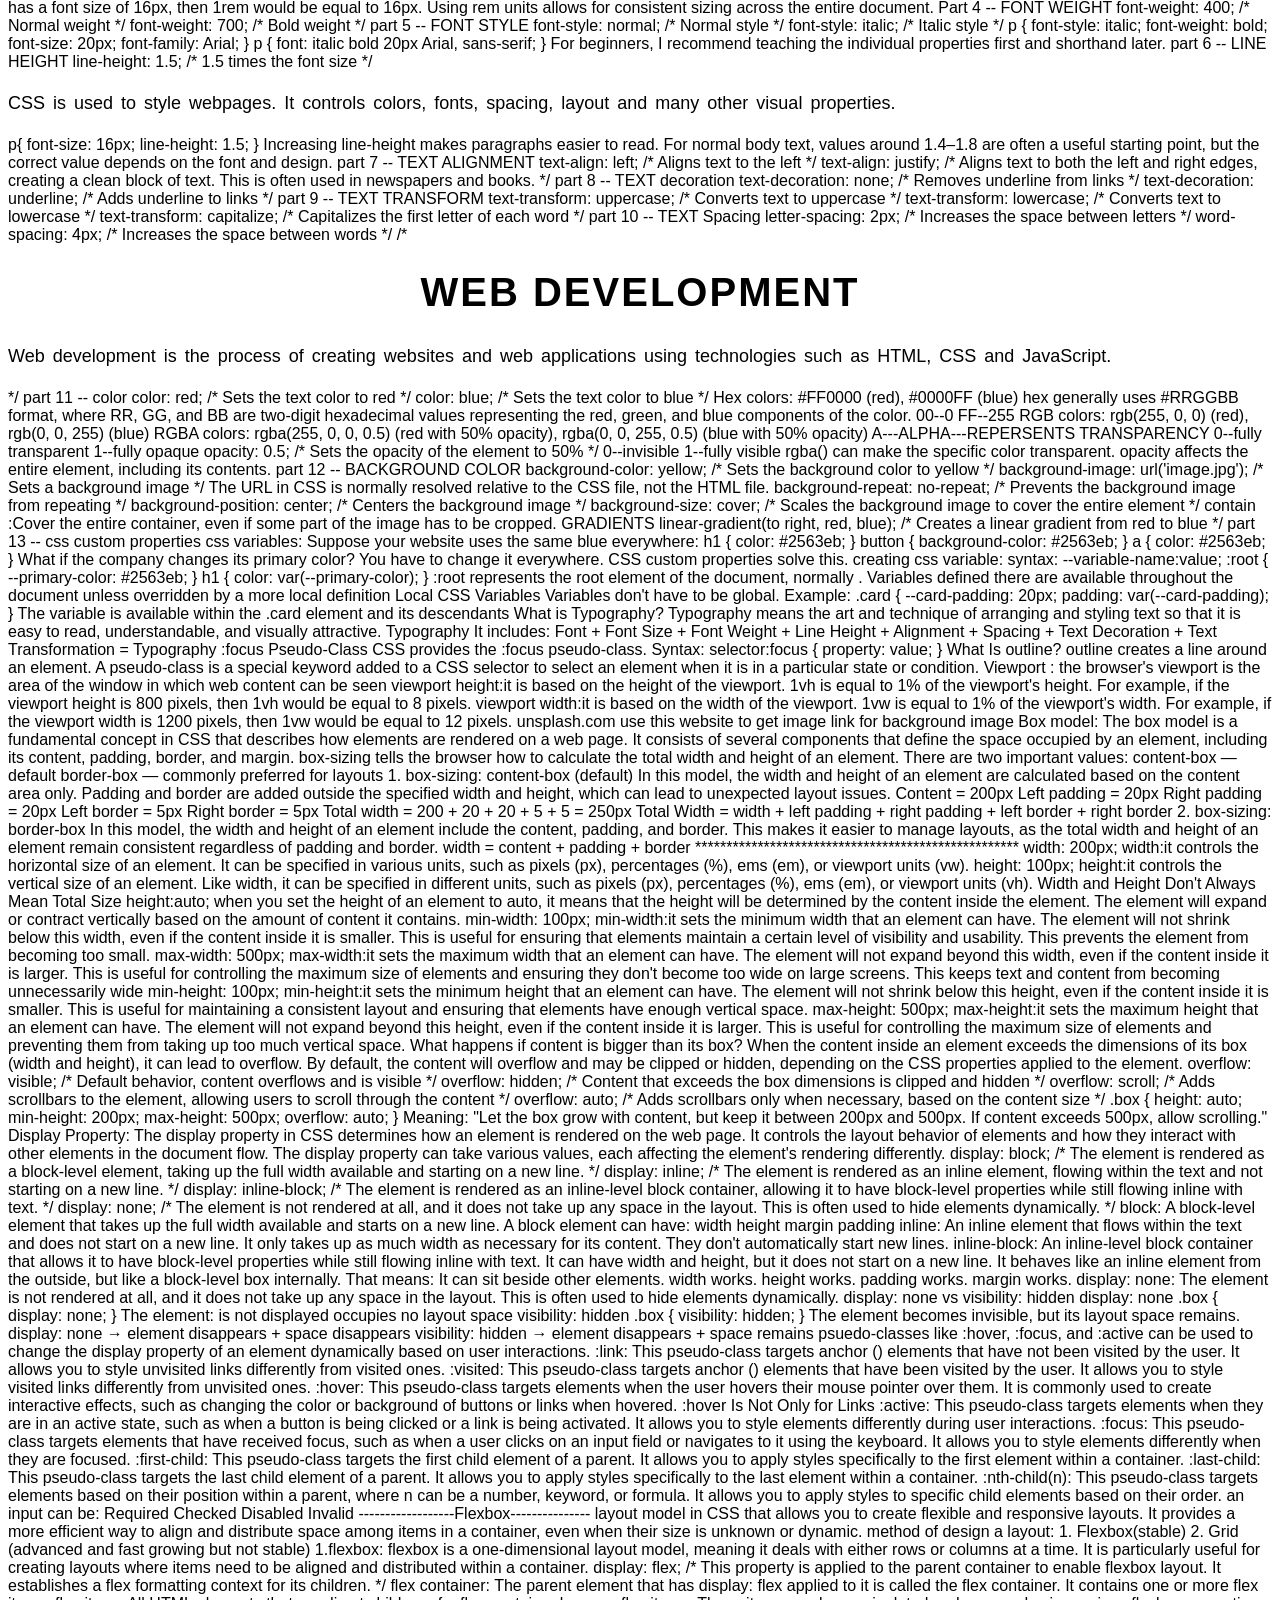
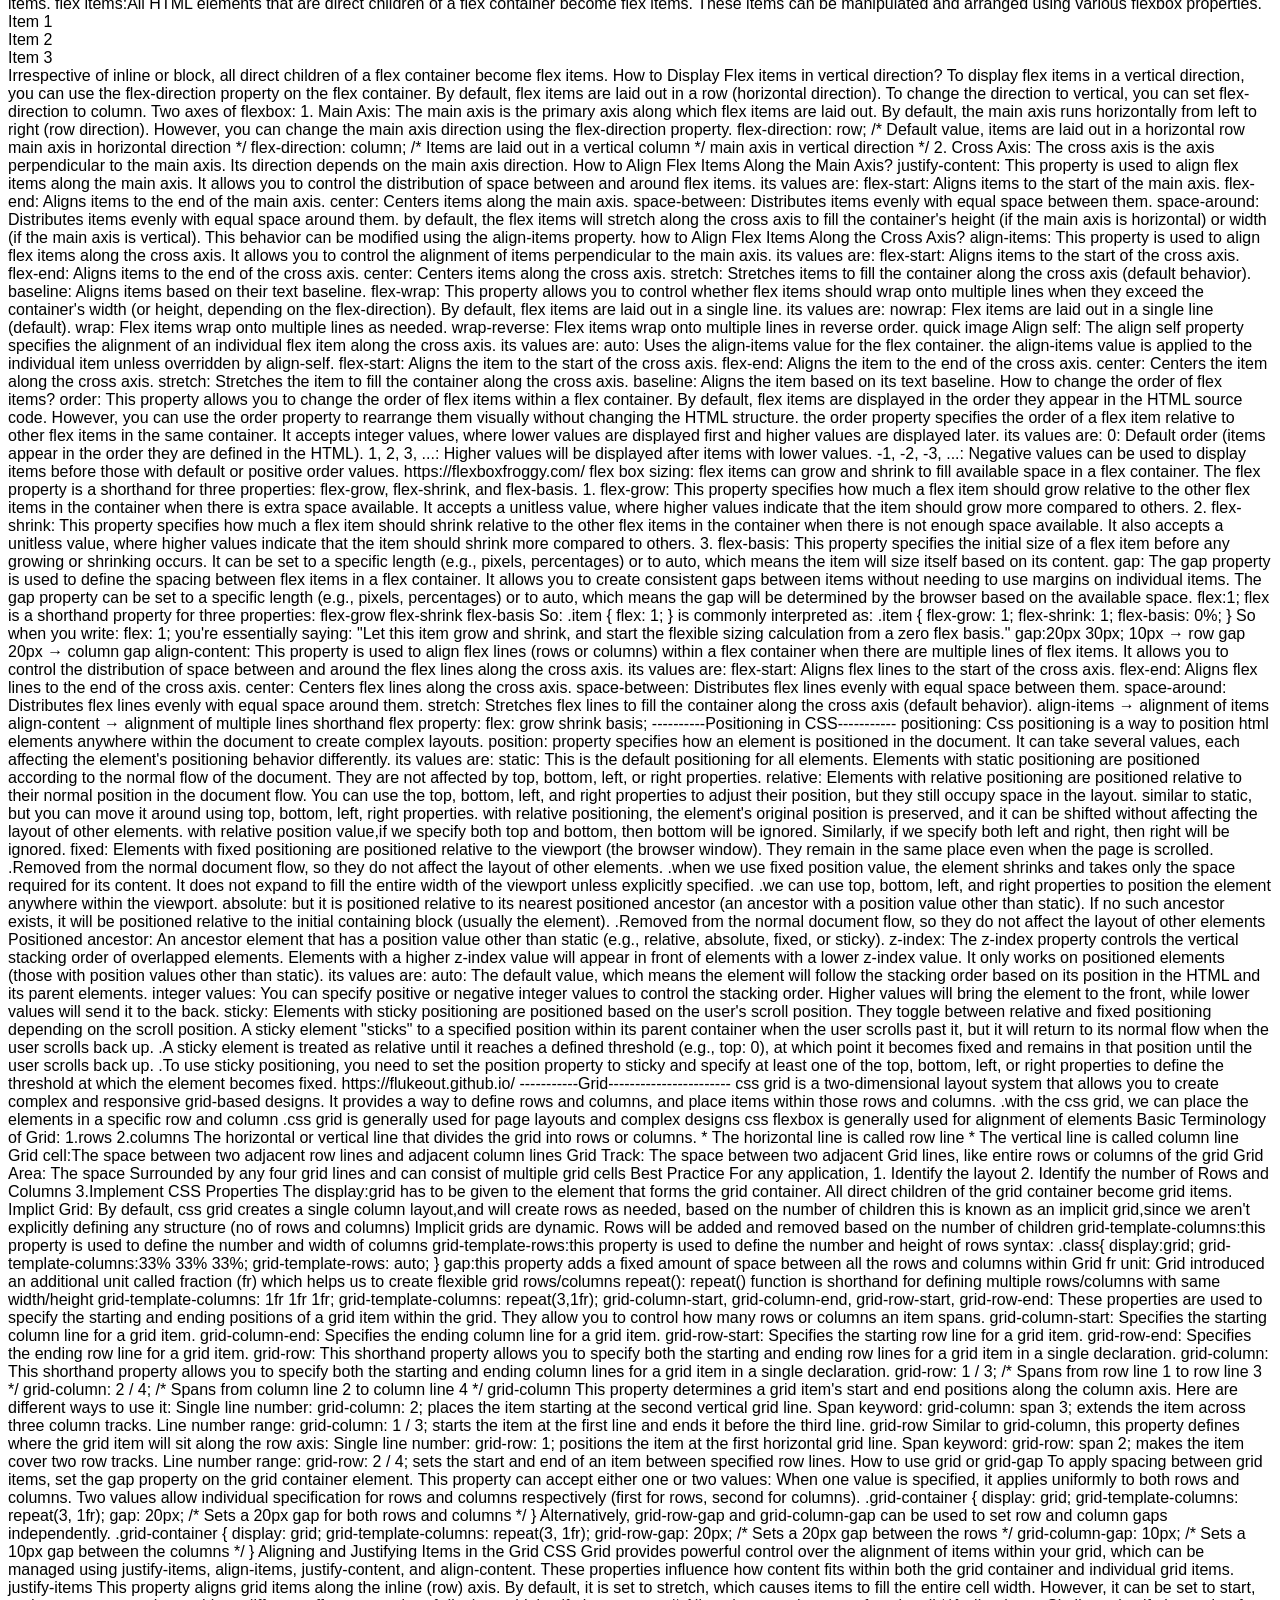
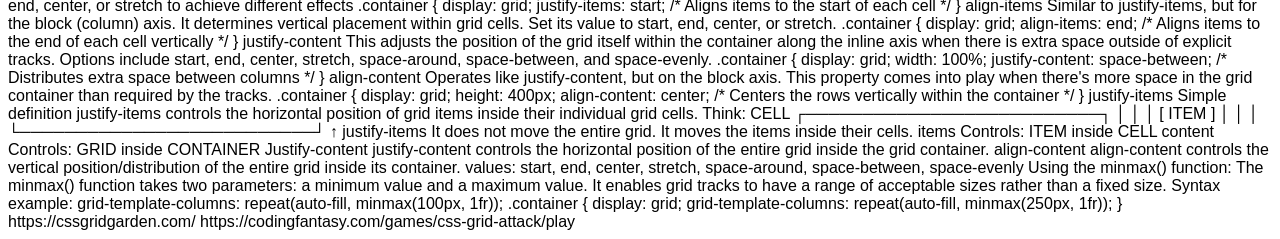
<file: BCA3/index.html>
/*
Grouping Selectors:
h1, h2, h3 {
    color: blue;
    font-family: Arial, sans-serif;
}

descendant Selector:

A descendant selector targets elements that are nested within a specific parent element. For example, if you want to style all <p> elements that are inside a <div>, you can use the following CSS:

div p {
    color: green;
    font-size: 16px;
}

it can also work throgh multiple levels

<div>
    <section>
        <p>Hello</p>
    </section>
</div>

div p {
    color: green;
    font-size: 16px;
}


child Selector:
div > p {
    color: red;
    font-size: 18px;
}
selects only the direct child <p> elements of a <div>.

sibling Selector:
Adjacent sibling selector (+): This selector targets an element that is immediately preceded by a specific sibling element

<h2>Heading</h2>
<p>Paragraph 1</p>
<p>Paragraph 2</p>

h2 + p {
    color: purple;
    font-size: 14px;
}

general sibling selector (~): This selector targets all sibling elements that follow a specific element, regardless of their position.

<h2>Heading</h2>
<p>Paragraph 1</p>
<p>Paragraph 2</p>
<p>Paragraph 3</p>

h2 ~ p {
    color: orange;
    font-size: 12px;
}

Attribute Selectors:
Attribute selectors allow you to target elements based on their attributes and attribute values. Here are some examples

<input type="text">
<input type="password">
<input type="email">

input[type="text"] {
    border: 1px solid #ccc;
    padding: 5px;
}

Cascade

This is one of the most important concepts in CSS.

The word cascade means that when multiple CSS rules apply to the same element, the browser determines which rule should win.

<h1>Hello</h1>

h1 {
color: red;
}

h1 {
color: blue;
}

What color will it be?

Blue.

Because both have the same specificity and the later rule wins.


specificity :
Specificity is a measure of how specific a CSS selector is. It determines which styles are applied to an element when multiple rules could apply. The more specific a selector, the higher its specificity value, and the more likely it is to override other styles.

<p id="myParagraph" class="highlight">Hello, world!</p>

p {
    color: blue;
}
.highlight{
    color: red;
}
#myParagraph {
    color: green;
}
Question: What color will the text be?

The specificity hierarchy is as follows:
1. Inline styles (e.g., style="color: yellow;") have the highest specificity
2. IDs (e.g., #myParagraph) have the second-highest specificity
3. Classes, attributes, and pseudo-classes (e.g., .highlight, [type="text"], :hover) have the third-highest specificity
4. Elements and pseudo-elements (e.g., p, :before) have the lowest specificity



Universal
↓
Element
↓
Class / Attribute / Pseudo-class
↓
ID
↓
!important


Inheritance:
Inheritance is a fundamental concept in CSS that allows certain properties to be passed down from parent elements to their child elements. This means that if a parent element has a specific style applied to it, its child elements can inherit that style unless they have their own styles defined.

<div>
    <p>Hello</p>
</div>

div {
    color: blue;
}

The <p> can also become red because color is an inheritable property.

Not every CSS property is inherited.
For example, margin, padding, border, etc. generally don't inherit automatically.


source order:
When multiple CSS rules apply to the same element, the order in which they are defined in the stylesheet can affect which rule takes precedence. If two rules have the same specificity, the one that appears later in the CSS will override the earlier one.

p {
color: red;
}

p {
color: blue;
}

Then the text will be blue because the second rule comes after the first one in the stylesheet.

Important point to note is that source order only matters when the competing rules have comparable specificity and importance. If one rule has higher specificity or uses !important, it will take precedence regardless of its position in the stylesheet.:


<p class="text" id="special">
    Hello
</p>

p {
color: red;
}

.text {
color: blue;
}

#special {
color: green;
}

p {
color: orange;
}

What color will the text be?


The most important thing to remember

When CSS is not behaving as expected, think in this order:

Selector → Cascade → Specificity → Inheritance → Source Order → DevTools



Font Families:

A font determines how charactes appear on the screen.

font-family: Arial, sans-serif;

serif
sans-serif
monospace
cursive
fantasy

Fallback fonts:

When specifying a font-family, it's a good practice to provide multiple font options as a fallback mechanism. This ensures that if the preferred font is not available on the user's device, the browser can use an alternative font from the list.

body {
font-family: Arial, Helvetica, sans-serif;
}

Try Arial first. If Arial is unavailable, try Helvetica. If that is also unavailable, use any available sans-serif font.

Web Fonts:
Sometimes we want fonts that aren't installed on the user's computer.
We can use web fonts.
A popular service is Google Fonts.

<head>

    <link href="https://fonts.googleapis.com/css2?family=Poppins&display=swap" rel="stylesheet">

</head>

body {
font-family: "Poppins", sans-serif;
}

Website
↓
Requests font
↓
Font server
↓
Browser downloads font
↓
Text displayed using that font


Important practical point
Using external fonts can affect:
Page loading
Performance
Privacy
Network dependency
So fallback fonts are still important.


PART 3 --FONT SIZE

font-size: 16px;

Different units for font size:

px: Pixels are a fixed unit of measurement. They provide precise control over the size of text, but they do not scale based on user preferences or device settings.

em: The em unit is relative to the font size of the parent element. For example, if the parent element has a font size of 16px, then 1em would be equal to 16px. Using em units allows for scalable and responsive typography.

%: Percentages are also relative to the font size of the parent element. For example, if the parent element has a font size of 16px, then 100% would be equal to 16px. Percentages can be useful for creating flexible layouts and responsive designs.

relative to the inherited/default font size

rem: The rem unit is relative to the font size of the root element (usually the <html> element). For example, if the root element has a font size of 16px, then 1rem would be equal to 16px. Using rem units allows for consistent sizing across the entire document.


Part 4 -- FONT WEIGHT
font-weight: 400; /* Normal weight */
font-weight: 700; /* Bold weight */


part 5 -- FONT STYLE
font-style: normal; /* Normal style */
font-style: italic; /* Italic style */

p {
font-style: italic;
font-weight: bold;
font-size: 20px;
font-family: Arial;
}

p {
font: italic bold 20px Arial, sans-serif;
}

For beginners, I recommend teaching the individual properties first and shorthand later.

part 6 -- LINE HEIGHT
line-height: 1.5; /* 1.5 times the font size  */

<p>
    CSS is used to style webpages.
    It controls colors, fonts, spacing,
    layout and many other visual properties.
</p>

p{
    
    font-size: 16px;
    line-height: 1.5;
}

Increasing line-height makes paragraphs easier to read.

For normal body text, values around 1.4–1.8 are often a useful starting point, but the correct value depends on the font
and design.

part 7 -- TEXT ALIGNMENT
text-align: left; /* Aligns text to the left */

text-align: justify; /* Aligns text to both the left and right edges, creating a clean block of text. This is often used in newspapers and books.
*/

part 8 -- TEXT decoration
text-decoration: none; /* Removes underline from links */
text-decoration: underline; /* Adds underline to links */

part 9 -- TEXT TRANSFORM
text-transform: uppercase; /* Converts text to uppercase */
text-transform: lowercase; /* Converts text to lowercase */
text-transform: capitalize; /* Capitalizes the first letter of each word */

part 10 -- TEXT Spacing
letter-spacing: 2px; /* Increases the space between letters */
word-spacing: 4px; /* Increases the space between words */

/*
<!DOCTYPE html>
<html>

<head>
    <style>
        body {
            font-family: Arial, sans-serif;
        }

        h1 {
            font-size: 40px;
            font-weight: 700;
            font-style: normal;
            text-align: center;
            text-transform: uppercase;
            letter-spacing: 2px;
        }

        p {
            font-size: 18px;
            line-height: 1.6;
            word-spacing: 3px;
        }
    </style>
</head>

<body>

    <h1>Web Development</h1>

    <p>
        Web development is the process of creating websites
        and web applications using technologies such as HTML,
        CSS and JavaScript.
    </p>

</body>

</html>
*/

part 11 -- color
color: red; /* Sets the text color to red */
color: blue; /* Sets the text color to blue */

Hex colors: #FF0000 (red), #0000FF (blue)
hex generally uses #RRGGBB format, where RR, GG, and BB are two-digit hexadecimal values representing the red, green, and blue components of the color.
00--0
FF--255


RGB colors: rgb(255, 0, 0) (red), rgb(0, 0, 255) (blue)


RGBA colors: rgba(255, 0, 0, 0.5) (red with 50% opacity), rgba(0, 0, 255, 0.5) (blue with 50% opacity) 

A---ALPHA---REPERSENTS TRANSPARENCY
0--fully transparent
1--fully opaque

opacity: 0.5; /* Sets the opacity of the element to 50% */
0--invisible
1--fully visible

rgba() can make the specific color transparent.

opacity affects the entire element, including its contents.

part 12 -- BACKGROUND COLOR
background-color: yellow; /* Sets the background color to yellow */

background-image: url('image.jpg'); /* Sets a background image */

The URL in CSS is normally resolved relative to the CSS file, not the HTML file.

background-repeat: no-repeat; /* Prevents the background image from repeating */

background-position: center; /* Centers the background image */

background-size: cover; /* Scales the background image to cover the entire element */

contain :Cover the entire container, even if some part of the image has to be cropped.


GRADIENTS
linear-gradient(to right, red, blue); /* Creates a linear gradient from red to blue */

part 13 -- css custom properties

css variables:
Suppose your website uses the same blue everywhere:

h1 {
color: #2563eb;
}

button {
background-color: #2563eb;
}

a {
color: #2563eb;
}

What if the company changes its primary color?

You have to change it everywhere.

CSS custom properties solve this.

creating css variable:
syntax:
--variable-name:value;

:root {
--primary-color: #2563eb;
}

h1 {
color: var(--primary-color);
}

:root represents the root element of the document, normally <html>.

Variables defined there are available throughout the document unless overridden by a more local definition

Local CSS Variables

Variables don't have to be global.

Example:

.card {
--card-padding: 20px;

padding: var(--card-padding);
}

The variable is available within the .card element and its descendants

What is Typography?

Typography means the art and technique of arranging and styling text so that it is easy to read, understandable, and
visually attractive.

Typography
It includes:

Font
+
Font Size
+
Font Weight
+
Line Height
+
Alignment
+
Spacing
+
Text Decoration
+
Text Transformation
=
Typography


:focus Pseudo-Class

CSS provides the :focus pseudo-class.

Syntax:

selector:focus {
property: value;
}

What Is outline?

outline creates a line around an element.

A pseudo-class is a special keyword added to a CSS selector to select an element when it is in a particular state or
condition.

Viewport : the browser's viewport is the area of the window in which web content can be seen

viewport height:it is based on the height of the viewport. 1vh is equal to 1% of the viewport's height. For example, if the viewport height is 800 pixels, then 1vh would be equal to 8 pixels.

viewport width:it is based on the width of the viewport. 1vw is equal to 1% of the viewport's width. For example, if the viewport width is 1200 pixels, then 1vw would be equal to 12 pixels.

unsplash.com use this website to get image link for background image


Box model:
The box model is a fundamental concept in CSS that describes how elements are rendered on a web page. It consists of several components that define the space occupied by an element, including its content, padding, border, and margin.

box-sizing tells the browser how to calculate the total width and height of an element.

There are two important values:

content-box — default
border-box — commonly preferred for layouts

1. box-sizing: content-box (default)
In this model, the width and height of an element are calculated based on the content area only. Padding and border are added outside the specified width and height, which can lead to unexpected layout issues.

Content = 200px
Left padding = 20px
Right padding = 20px
Left border = 5px
Right border = 5px

Total width
= 200 + 20 + 20 + 5 + 5
= 250px

Total Width =
width + left padding + right padding
+ left border + right border

2. box-sizing: border-box
In this model, the width and height of an element include the content, padding, and border. This makes it easier to manage layouts, as the total width and height of an element remain consistent regardless of padding and border.

width = content + padding + border


****************************************************
width: 200px;
width:it controls the horizontal size of an element. It can be specified in various units, such as pixels (px), percentages (%), ems (em), or viewport units (vw).

height: 100px;
height:it controls the vertical size of an element. Like width, it can be specified in different units, such as pixels (px), percentages (%), ems (em), or viewport units (vh).

Width and Height Don't Always Mean Total Size

height:auto;
when you set the height of an element to auto, it means that the height will be determined by the content inside the element. The element will expand or contract vertically based on the amount of content it contains.

min-width: 100px;
min-width:it sets the minimum width that an element can have. The element will not shrink below this width, even if the content inside it is smaller. This is useful for ensuring that elements maintain a certain level of visibility and usability.

This prevents the element from becoming too small.

max-width: 500px;
max-width:it sets the maximum width that an element can have. The element will not expand beyond this width, even if the content inside it is larger. This is useful for controlling the maximum size of elements and ensuring they don't become too wide on large screens.

This keeps text and content from becoming unnecessarily wide

min-height: 100px;
min-height:it sets the minimum height that an element can have. The element will not shrink below this height, even if the content inside it is smaller. This is useful for maintaining a consistent layout and ensuring that elements have enough vertical space.

max-height: 500px;
max-height:it sets the maximum height that an element can have. The element will not expand beyond this height, even if the content inside it is larger. This is useful for controlling the maximum size of elements and preventing them from taking up too much vertical space.

What happens if content is bigger than its box?
When the content inside an element exceeds the dimensions of its box (width and height), it can lead to overflow. By default, the content will overflow and may be clipped or hidden, depending on the CSS properties applied to the element.

overflow: visible; /* Default behavior, content overflows and is visible */
overflow: hidden; /* Content that exceeds the box dimensions is clipped and hidden */
overflow: scroll; /* Adds scrollbars to the element, allowing users to scroll through the content */
overflow: auto; /* Adds scrollbars only when necessary, based on the content size */

.box {
height: auto;
min-height: 200px;
max-height: 500px;
overflow: auto;
}

Meaning:

"Let the box grow with content, but keep it between 200px and 500px. If content exceeds 500px, allow scrolling."

Display Property:
The display property in CSS determines how an element is rendered on the web page. It controls the layout behavior of elements and how they interact with other elements in the document flow. The display property can take various values, each affecting the element's rendering differently.

display: block; /* The element is rendered as a block-level element, taking up the full width available and starting on a new line. */
display: inline; /* The element is rendered as an inline element, flowing within the text and not starting on a new line. */
display: inline-block; /* The element is rendered as an inline-level block container, allowing it to have block-level properties while still flowing inline with text. */
display: none; /* The element is not rendered at all, and it does not take up any space in the layout. This is often used to hide elements dynamically. */

block: A block-level element that takes up the full width available and starts on a new line.

A block element can have:

width
height
margin
padding

inline: An inline element that flows within the text and does not start on a new line. It only takes up as much width as necessary for its content.

They don't automatically start new lines.

inline-block: An inline-level block container that allows it to have block-level properties while still flowing inline with text. It can have width and height, but it does not start on a new line.

It behaves like an inline element from the outside, but like a block-level box internally.

That means:

It can sit beside other elements.
width works.
height works.
padding works.
margin works.

display: none: The element is not rendered at all, and it does not take up any space in the layout. This is often used to hide elements dynamically.

display: none vs visibility: hidden
display: none
.box {
display: none;
}

The element:
is not displayed
occupies no layout space


visibility: hidden
.box {
visibility: hidden;
}

The element becomes invisible, but its layout space remains.

display: none
→ element disappears + space disappears

visibility: hidden
→ element disappears + space remains

psuedo-classes like :hover, :focus, and :active can be used to change the display property of an element dynamically based on user interactions.

:link: This pseudo-class targets anchor (<a>) elements that have not been visited by the user. It allows you to style unvisited links differently from visited ones.

:visited: This pseudo-class targets anchor (<a>) elements that have been visited by the user. It allows you to style visited links differently from unvisited ones.

:hover: This pseudo-class targets elements when the user hovers their mouse pointer over them. It is commonly used to create interactive effects, such as changing the color or background of buttons or links when hovered.

:hover Is Not Only for Links

:active: This pseudo-class targets elements when they are in an active state, such as when a button is being clicked or a link is being activated. It allows you to style elements differently during user interactions.

:focus: This pseudo-class targets elements that have received focus, such as when a user clicks on an input field or navigates to it using the keyboard. It allows you to style elements differently when they are focused.

:first-child: This pseudo-class targets the first child element of a parent. It allows you to apply styles specifically to the first element within a container.

:last-child: This pseudo-class targets the last child element of a parent. It allows you to apply styles specifically to the last element within a container.

:nth-child(n): This pseudo-class targets elements based on their position within a parent, where n can be a number, keyword, or formula. It allows you to apply styles to specific child elements based on their order.

an input can be:

Required
Checked
Disabled
Invalid



------------------Flexbox---------------
layout model in CSS that allows you to create flexible and responsive layouts. It provides a more efficient way to align and distribute space among items in a container, even when their size is unknown or dynamic.

method of design a layout:
1. Flexbox(stable)
2. Grid (advanced and fast growing but not stable)

1.flexbox:
flexbox is a one-dimensional layout model, meaning it deals with either rows or columns at a time. It is particularly useful for creating layouts where items need to be aligned and distributed within a container.

display: flex; /* This property is applied to the parent container to enable flexbox layout. It establishes a flex formatting context for its children. */

flex container: The parent element that has display: flex applied to it is called the flex container. It contains one or more flex items.

flex items:All HTML elements that are direct children of a flex container become flex items. These items can be manipulated and arranged using various flexbox properties.

<body>
    <div class="flex-container">
        <div class="flex-item">Item 1</div>
        <div class="flex-item">Item 2</div>
        <div class="flex-item">Item 3</div>
    </div>

Irrespective of inline or block, all direct children of a flex container become flex items.

How to Display Flex items in vertical direction?

To display flex items in a vertical direction, you can use the flex-direction property on the flex container. By default, flex items are laid out in a row (horizontal direction). To change the direction to vertical, you can set flex-direction to column.


Two axes of flexbox:
1. Main Axis: The main axis is the primary axis along which flex items are laid out. By default, the main axis runs horizontally from left to right (row direction). However, you can change the main axis direction using the flex-direction property.

flex-direction: row; /* Default value, items are laid out in a horizontal row 
main axis in horizontal direction */


flex-direction: column; /* Items are laid out in a vertical column */
main axis in vertical direction */

2. Cross Axis: The cross axis is the axis perpendicular to the main axis. Its direction depends on the main axis direction.

How to Align Flex Items Along the Main Axis?

justify-content: This property is used to align flex items along the main axis. It allows you to control the distribution of space between and around flex items.
    its values are:
    flex-start: Aligns items to the start of the main axis.
    flex-end: Aligns items to the end of the main axis.
    center: Centers items along the main axis.
    space-between: Distributes items evenly with equal space between them.
    space-around: Distributes items evenly with equal space around them.

by default, the flex items will stretch along the cross axis to fill the container's height (if the main axis is horizontal) or width (if the main axis is vertical). This behavior can be modified using the align-items property.

how to Align Flex Items Along the Cross Axis?
align-items: This property is used to align flex items along the cross axis. It allows you to control the alignment of items perpendicular to the main axis.


    its values are:
    flex-start: Aligns items to the start of the cross axis.
    flex-end: Aligns items to the end of the cross axis.
    center: Centers items along the cross axis.
    stretch: Stretches items to fill the container along the cross axis (default behavior).
    baseline: Aligns items based on their text baseline.

    flex-wrap: This property allows you to control whether flex items should wrap onto multiple lines when they exceed the container's width (or height, depending on the flex-direction). By default, flex items are laid out in a single line.
    its values are:
    nowrap: Flex items are laid out in a single line (default).
    wrap: Flex items wrap onto multiple lines as needed.
    wrap-reverse: Flex items wrap onto multiple lines in reverse order.

quick image

Align self: The align self property specifies the alignment of an individual flex item along the cross axis.
    its values are:
    auto: Uses the align-items value for the flex container.

    the align-items value is applied to the individual item unless overridden by align-self.

    flex-start: Aligns the item to the start of the cross axis.
    flex-end: Aligns the item to the end of the cross axis.
    center: Centers the item along the cross axis.
    stretch: Stretches the item to fill the container along the cross axis.
    baseline: Aligns the item based on its text baseline.

How to change the order of flex items?

order: This property allows you to change the order of flex items within a flex container. By default, flex items are displayed in the order they appear in the HTML source code. However, you can use the order property to rearrange them visually without changing the HTML structure.

the order property specifies the order of a flex item relative to other flex items in the same container. It accepts integer values, where lower values are displayed first and higher values are displayed later.
    its values are:
    0: Default order (items appear in the order they are defined in the HTML).
    1, 2, 3, ...: Higher values will be displayed after items with lower values.
    -1, -2, -3, ...: Negative values can be used to display items before those with default or positive order values.


 https://flexboxfroggy.com/

 flex box sizing:
 flex items can grow and shrink to fill available space in a flex container. The flex property is a shorthand for three properties: flex-grow, flex-shrink, and flex-basis.

 1. flex-grow: This property specifies how much a flex item should grow relative to the other flex items in the container when there is extra space available. It accepts a unitless value, where higher values indicate that the item should grow more compared to others.
 2. flex-shrink: This property specifies how much a flex item should shrink relative to the other flex items in the container when there is not enough space available. It also accepts a unitless value, where higher values indicate that the item should shrink more compared to others.
 3. flex-basis: This property specifies the initial size of a flex item before any growing or shrinking occurs. It can be set to a specific length (e.g., pixels, percentages) or to auto, which means the item will size itself based on its content.

 gap: The gap property is used to define the spacing between flex items in a flex container. It allows you to create consistent gaps between items without needing to use margins on individual items. The gap property can be set to a specific length (e.g., pixels, percentages) or to auto, which means the gap will be determined by the browser based on the available space.


 flex:1;
flex is a shorthand property for three properties:

flex-grow
flex-shrink
flex-basis

So:

.item {
flex: 1;
}

is commonly interpreted as:

.item {
flex-grow: 1;
flex-shrink: 1;
flex-basis: 0%;
}

So when you write:

flex: 1;

you're essentially saying:

"Let this item grow and shrink, and start the flexible sizing calculation from a zero flex basis."

 gap:20px 30px;
10px → row gap
20px → column gap

align-content: This property is used to align flex lines (rows or columns) within a flex container when there are multiple lines of flex items. It allows you to control the distribution of space between and around the flex lines along the cross axis.

    its values are:
    flex-start: Aligns flex lines to the start of the cross axis.
    flex-end: Aligns flex lines to the end of the cross axis.
    center: Centers flex lines along the cross axis.
    space-between: Distributes flex lines evenly with equal space between them.
    space-around: Distributes flex lines evenly with equal space around them.
    stretch: Stretches flex lines to fill the container along the cross axis (default behavior).

    align-items
    → alignment of items
    
    align-content
    → alignment of multiple lines

shorthand flex property:
flex: grow shrink basis;


----------Positioning in CSS-----------
positioning: Css positioning is a way to position html elements anywhere within the document to create complex layouts.

position: property specifies how an element is positioned in the document. It can take several values, each affecting the element's positioning behavior differently.

its values are:
static: This is the default positioning for all elements. Elements with static positioning are positioned according to the normal flow of the document. They are not affected by top, bottom, left, or right properties.

relative: Elements with relative positioning are positioned relative to their normal position in the document flow. You can use the top, bottom, left, and right properties to adjust their position, but they still occupy space in the layout.

similar to static, but you can move it around using top, bottom, left, right properties.

with relative positioning, the element's original position is preserved, and it can be shifted without affecting the layout of other elements.

with relative position value,if we specify both top and bottom, then bottom will be ignored. Similarly, if we specify both left and right, then right will be ignored.


fixed: Elements with fixed positioning are positioned relative to the viewport (the browser window). They remain in the same place even when the page is scrolled.
   .Removed from the normal document flow, so they do not affect the layout of other elements.
   .when we use fixed position value, the element shrinks and takes only the space required for its content. It does not expand to fill the entire width of the viewport unless explicitly specified.
   .we can use top, bottom, left, and right properties to position the element anywhere within the viewport.

absolute: but it is positioned relative to its nearest positioned ancestor (an ancestor with a position value other than static). If no such ancestor exists, it will be positioned relative to the initial containing block (usually the <html> element).
   .Removed from the normal document flow, so they do not affect the layout of other elements   

Positioned ancestor: An ancestor element that has a position value other than static (e.g., relative, absolute, fixed, or sticky).

z-index: The z-index property controls the vertical stacking order of overlapped elements. Elements with a higher z-index value will appear in front of elements with a lower z-index value. It only works on positioned elements (those with position values other than static).
    its values are:
    auto: The default value, which means the element will follow the stacking order based on its position in the HTML and its parent elements.
    integer values: You can specify positive or negative integer values to control the stacking order. Higher values will bring the element to the front, while lower values will send it to the back.

sticky: Elements with sticky positioning are positioned based on the user's scroll position. They toggle between relative and fixed positioning depending on the scroll position. A sticky element "sticks" to a specified position within its parent container when the user scrolls past it, but it will return to its normal flow when the user scrolls back up.
   .A sticky element is treated as relative until it reaches a defined threshold (e.g., top: 0), at which point it becomes fixed and remains in that position until the user scrolls back up.
   .To use sticky positioning, you need to set the position property to sticky and specify at least one of the top, bottom, left, or right properties to define the threshold at which the element becomes fixed.

https://flukeout.github.io/

-----------Grid-----------------------
css grid is a two-dimensional layout system that allows you to create complex and responsive grid-based designs. It provides a way to define rows and columns, and place items within those rows and columns.
  .with the css grid, we can place the elements in a specific row and column
  .css grid is generally used for page layouts and complex designs

  css flexbox is generally used for alignment of elements

Basic Terminology of Grid:
   1.rows
   2.columns

The horizontal or vertical line that divides the grid into rows or columns.
    * The horizontal line is called row line
    * The vertical line is called column line
Grid cell:The space between two adjacent row lines and adjacent column lines
Grid Track: The space between two adjacent Grid lines, like entire rows or columns of the grid
Grid Area: The space Surrounded by any four grid lines and can consist of multiple grid cells

Best Practice
  For any application,
  1. Identify the layout
  2. Identify the number of Rows and Columns
  3.Implement CSS Properties

The display:grid has to be given to the element that forms the grid container. All direct children of the grid container become grid items.

Implict Grid: By default, css grid creates a single column layout,and will create rows as needed, based on the number of children

this is known as an implicit grid,since we aren't explicitly defining any structure (no of rows and columns)

Implicit grids are dynamic.
Rows will be added and removed based on the number of children

grid-template-columns:this property is used to define the number and width of columns
grid-template-rows:this property is used to define the number and height of rows

syntax:
.class{
    display:grid;
    grid-template-columns:33% 33% 33%;
    grid-template-rows: auto;

}
gap:this property adds a fixed amount of space between all the rows and columns within Grid

fr unit: Grid introduced an additional unit called fraction (fr) which helps us to create flexible grid rows/columns

repeat():
repeat() function is shorthand for defining multiple rows/columns with same width/height
grid-template-columns: 1fr 1fr 1fr;
grid-template-columns: repeat(3,1fr);

grid-column-start, grid-column-end, grid-row-start, grid-row-end: These properties are used to specify the starting and ending positions of a grid item within the grid. They allow you to control how many rows or columns an item spans.

grid-column-start: Specifies the starting column line for a grid item.
grid-column-end: Specifies the ending column line for a grid item.

grid-row-start: Specifies the starting row line for a grid item.
grid-row-end: Specifies the ending row line for a grid item.

grid-row: This shorthand property allows you to specify both the starting and ending row lines for a grid item in a single declaration.
grid-column: This shorthand property allows you to specify both the starting and ending column lines for a grid item in a single declaration.
grid-row: 1 / 3; /* Spans from row line 1 to row line 3 */
grid-column: 2 / 4; /* Spans from column line 2 to column line 4 */


grid-column
This property determines a grid item's start and end positions along the column axis. Here are different ways to use it:

Single line number: grid-column: 2; places the item starting at the second vertical grid line.
Span keyword: grid-column: span 3; extends the item across three column tracks.
Line number range: grid-column: 1 / 3; starts the item at the first line and ends it before the third line.

grid-row
Similar to grid-column, this property defines where the grid item will sit along the row axis:

Single line number: grid-row: 1; positions the item at the first horizontal grid line.
Span keyword: grid-row: span 2; makes the item cover two row tracks.
Line number range: grid-row: 2 / 4; sets the start and end of an item between specified row lines.

How to use grid or grid-gap
To apply spacing between grid items, set the gap property on the grid container element. This property can accept either
one or two values:

When one value is specified, it applies uniformly to both rows and columns.
Two values allow individual specification for rows and columns respectively (first for rows, second for columns).
.grid-container {
display: grid;
grid-template-columns: repeat(3, 1fr);
gap: 20px; /* Sets a 20px gap for both rows and columns */
}
Alternatively, grid-row-gap and grid-column-gap can be used to set row and column gaps independently.

.grid-container {
display: grid;
grid-template-columns: repeat(3, 1fr);
grid-row-gap: 20px; /* Sets a 20px gap between the rows */
grid-column-gap: 10px; /* Sets a 10px gap between the columns */
}

Aligning and Justifying Items in the Grid

CSS Grid provides powerful control over the alignment of items within your grid, which can be managed using
justify-items, align-items, justify-content, and align-content. These properties influence how content fits within both
the grid container and individual grid items.

justify-items
This property aligns grid items along the inline (row) axis. By default, it is set to stretch, which causes items to
fill the entire cell width. However, it can be set to start, end, center, or stretch to achieve different effects

.container {
display: grid;
justify-items: start; /* Aligns items to the start of each cell */
}

align-items
Similar to justify-items, but for the block (column) axis. It determines vertical placement within grid cells. Set its
value to start, end, center, or stretch.

.container {
display: grid;
align-items: end; /* Aligns items to the end of each cell vertically */
}

justify-content
This adjusts the position of the grid itself within the container along the inline axis when there is extra space
outside of explicit tracks. Options include start, end, center, stretch, space-around, space-between, and space-evenly.

.container {
display: grid;
width: 100%;
justify-content: space-between; /* Distributes extra space between columns */
}

align-content
Operates like justify-content, but on the block axis. This property comes into play when there's more space in the grid
container than required by the tracks.

.container {
display: grid;
height: 400px;
align-content: center; /* Centers the rows vertically within the container */
}

justify-items
Simple definition

justify-items controls the horizontal position of grid items inside their individual grid cells.

Think:

CELL
┌──────────────────────────┐
│ │
│ [ ITEM ] │
│ │
└──────────────────────────┘
↑
justify-items

It does not move the entire grid.

It moves the items inside their cells.

items
Controls:
ITEM
inside
CELL


content
Controls:
GRID
inside
CONTAINER

Justify-content

justify-content controls the horizontal position of the entire grid inside the grid container.

align-content

align-content controls the vertical position/distribution of the entire grid inside its container.
 values: start, end, center, stretch, space-around, space-between, space-evenly


 
Using the minmax() function:
The minmax() function takes two parameters: a minimum value and a maximum value.
It enables grid tracks to have a range of acceptable sizes rather than a fixed size.
Syntax example: grid-template-columns: repeat(auto-fill, minmax(100px, 1fr));

.container {
display: grid;
grid-template-columns: repeat(auto-fill, minmax(250px, 1fr));
}


https://cssgridgarden.com/

https://codingfantasy.com/games/css-grid-attack/play
</file>
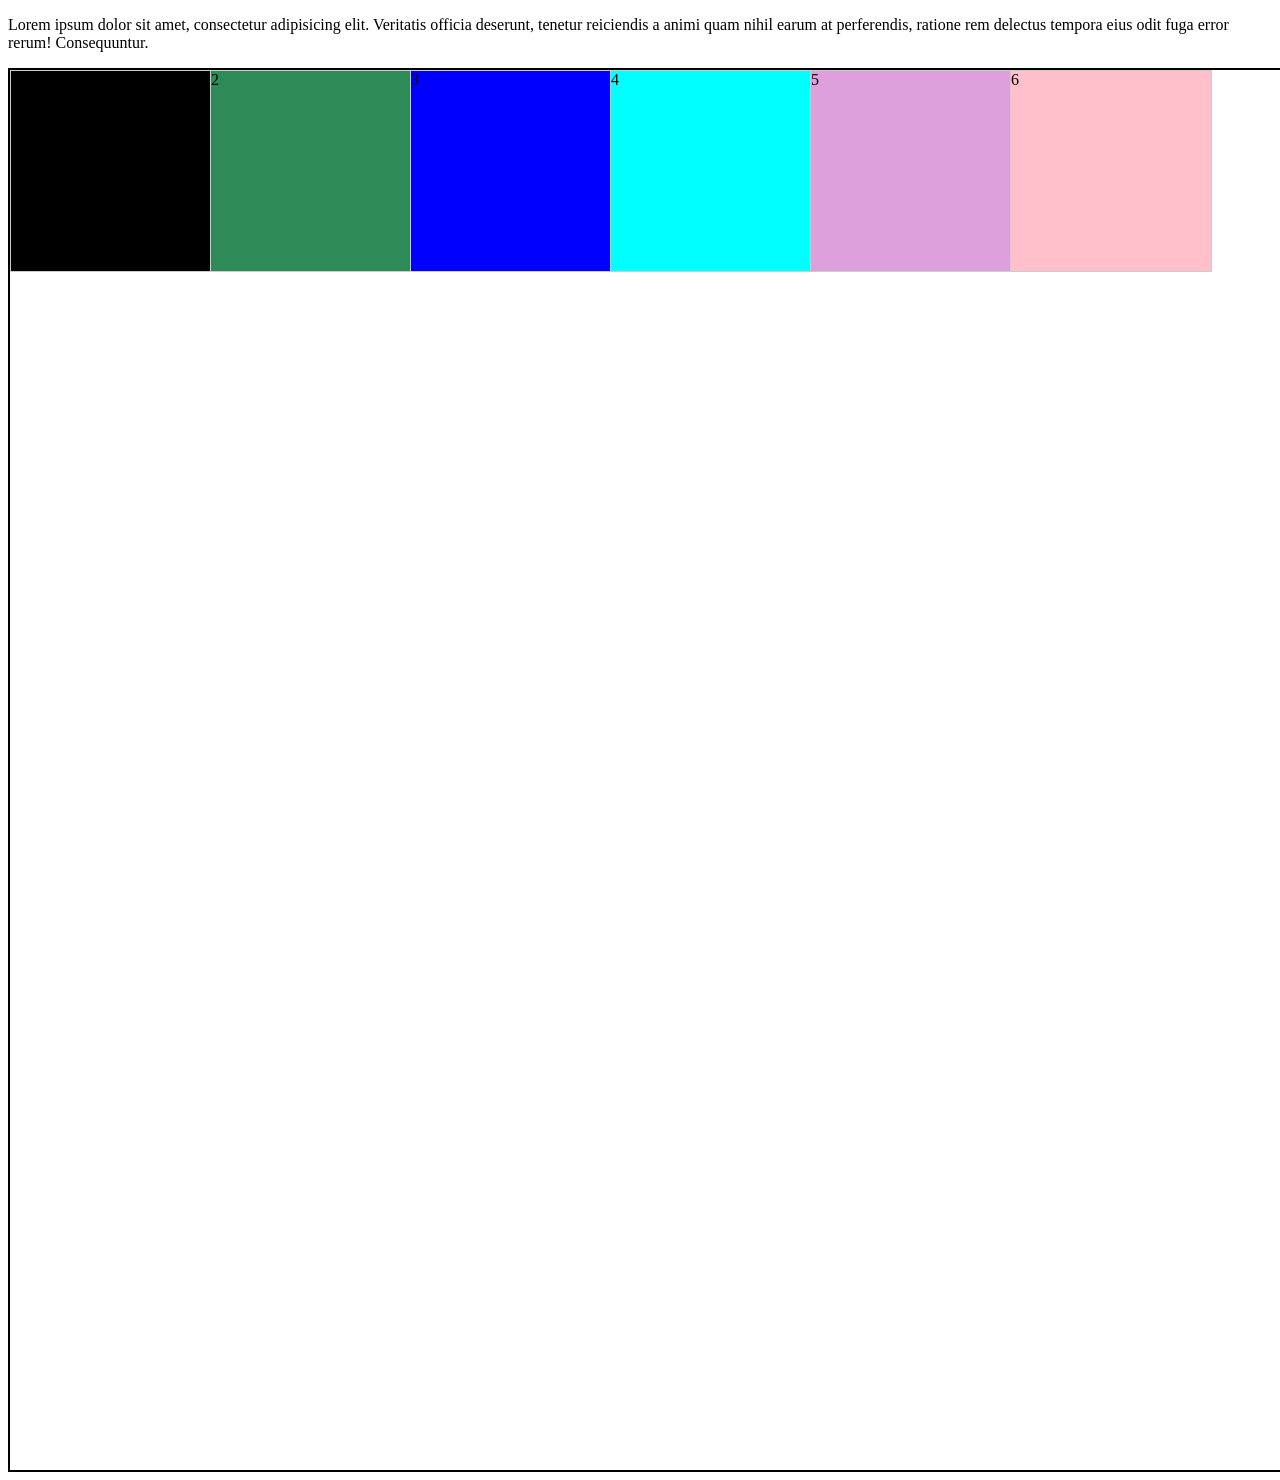
<file: grid.html>
<!DOCTYPE html>
<html lang="en">
<head>
    <meta charset="UTF-8">
    <meta name="viewport" content="width=device-width, initial-scale=1.0">
    <title>Grid</title>
    <link rel="stylesheet" href="grid.css">
</head>
<body>
    <p>Lorem ipsum dolor sit amet, consectetur adipisicing elit. Veritatis officia deserunt, tenetur reiciendis a animi quam nihil earum at perferendis, ratione rem delectus tempora eius odit fuga error rerum! Consequuntur.</p>
    <div class="grid">
        <div id="item1">1</div>
        <div id="item2">2</div>
        <div id="item3">3</div>
        <div id="item4">4</div>
        <div id="item5">5</div>
        <div id="item6">6</div>
    </div>
</body>
</html>
</file>
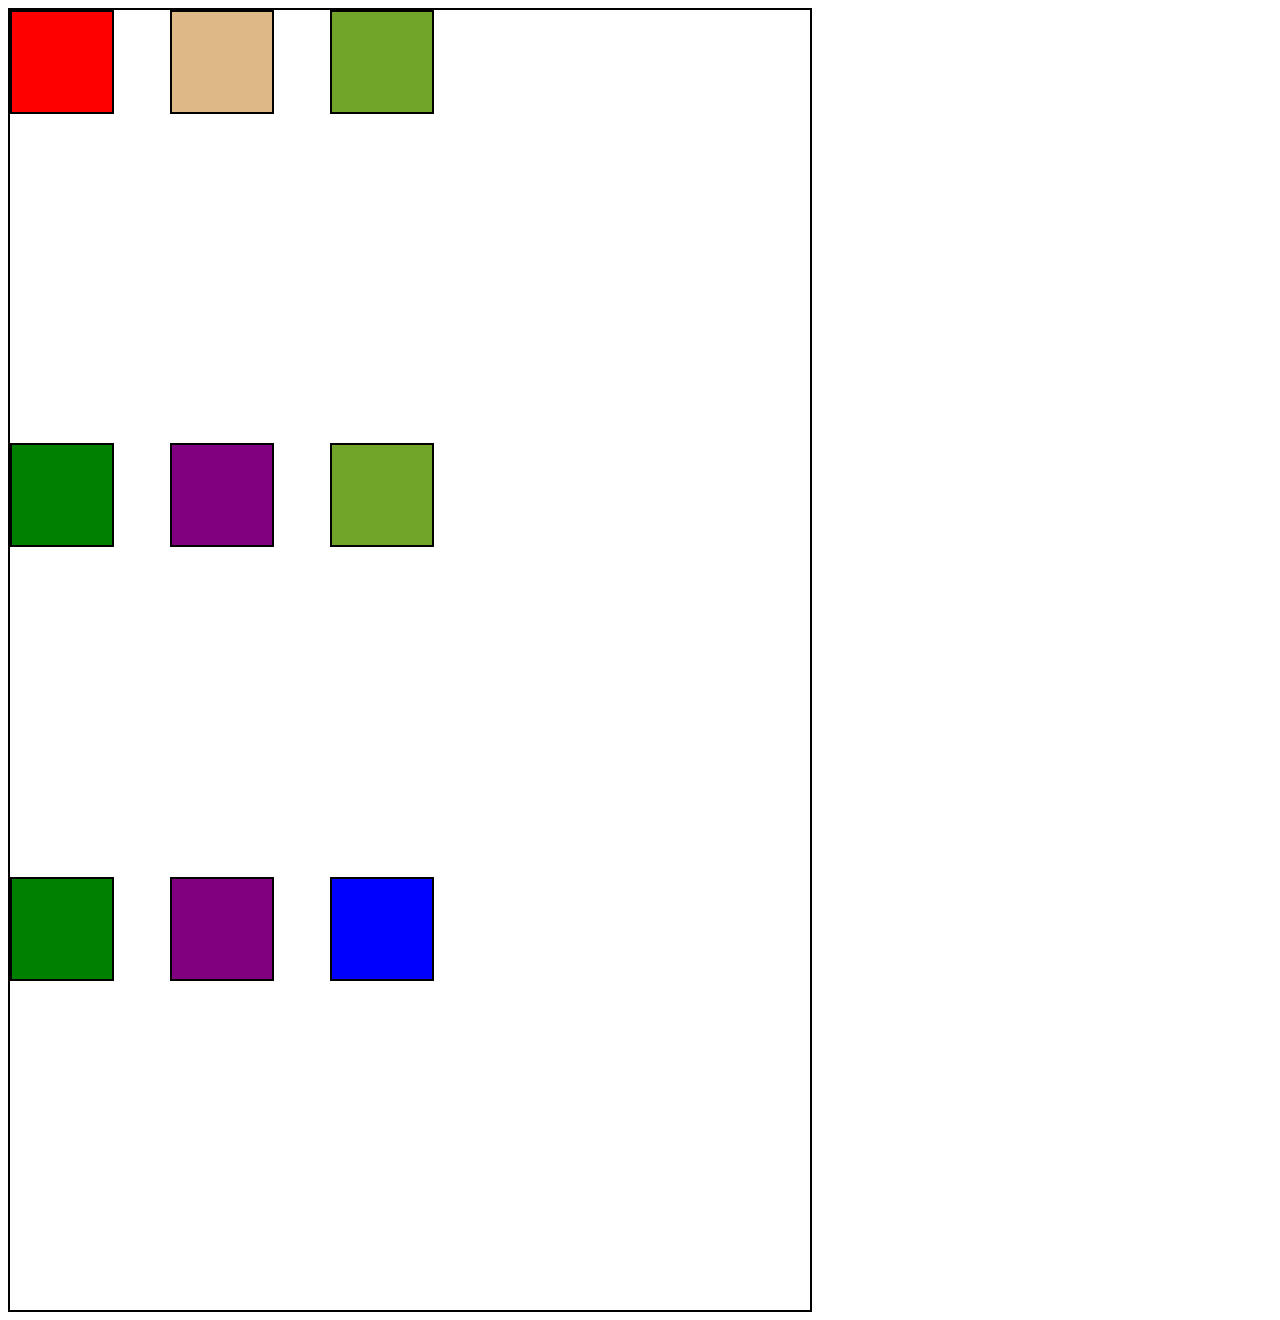
<file: BCA3/grid.html>
<!DOCTYPE html>
<html lang="en">
<head>
    <meta charset="UTF-8">
    <meta name="viewport" content="width=device-width, initial-scale=1.0">
    <link rel="stylesheet" href="stylegrid.css">
    <title>Document</title>
</head>
<body>
       <div class="container">
        <div class="block1">
        </div>
        <div class="block2"></div>
        <div class="block3"></div>
        <div class="block4"></div>
        <div class="block5"></div>
        <div class="block6"></div>
        <div class="block4"></div>
        <div class="block5"></div>
        <div class="block6"></div>
       </div>
</body>
</html>
</file>
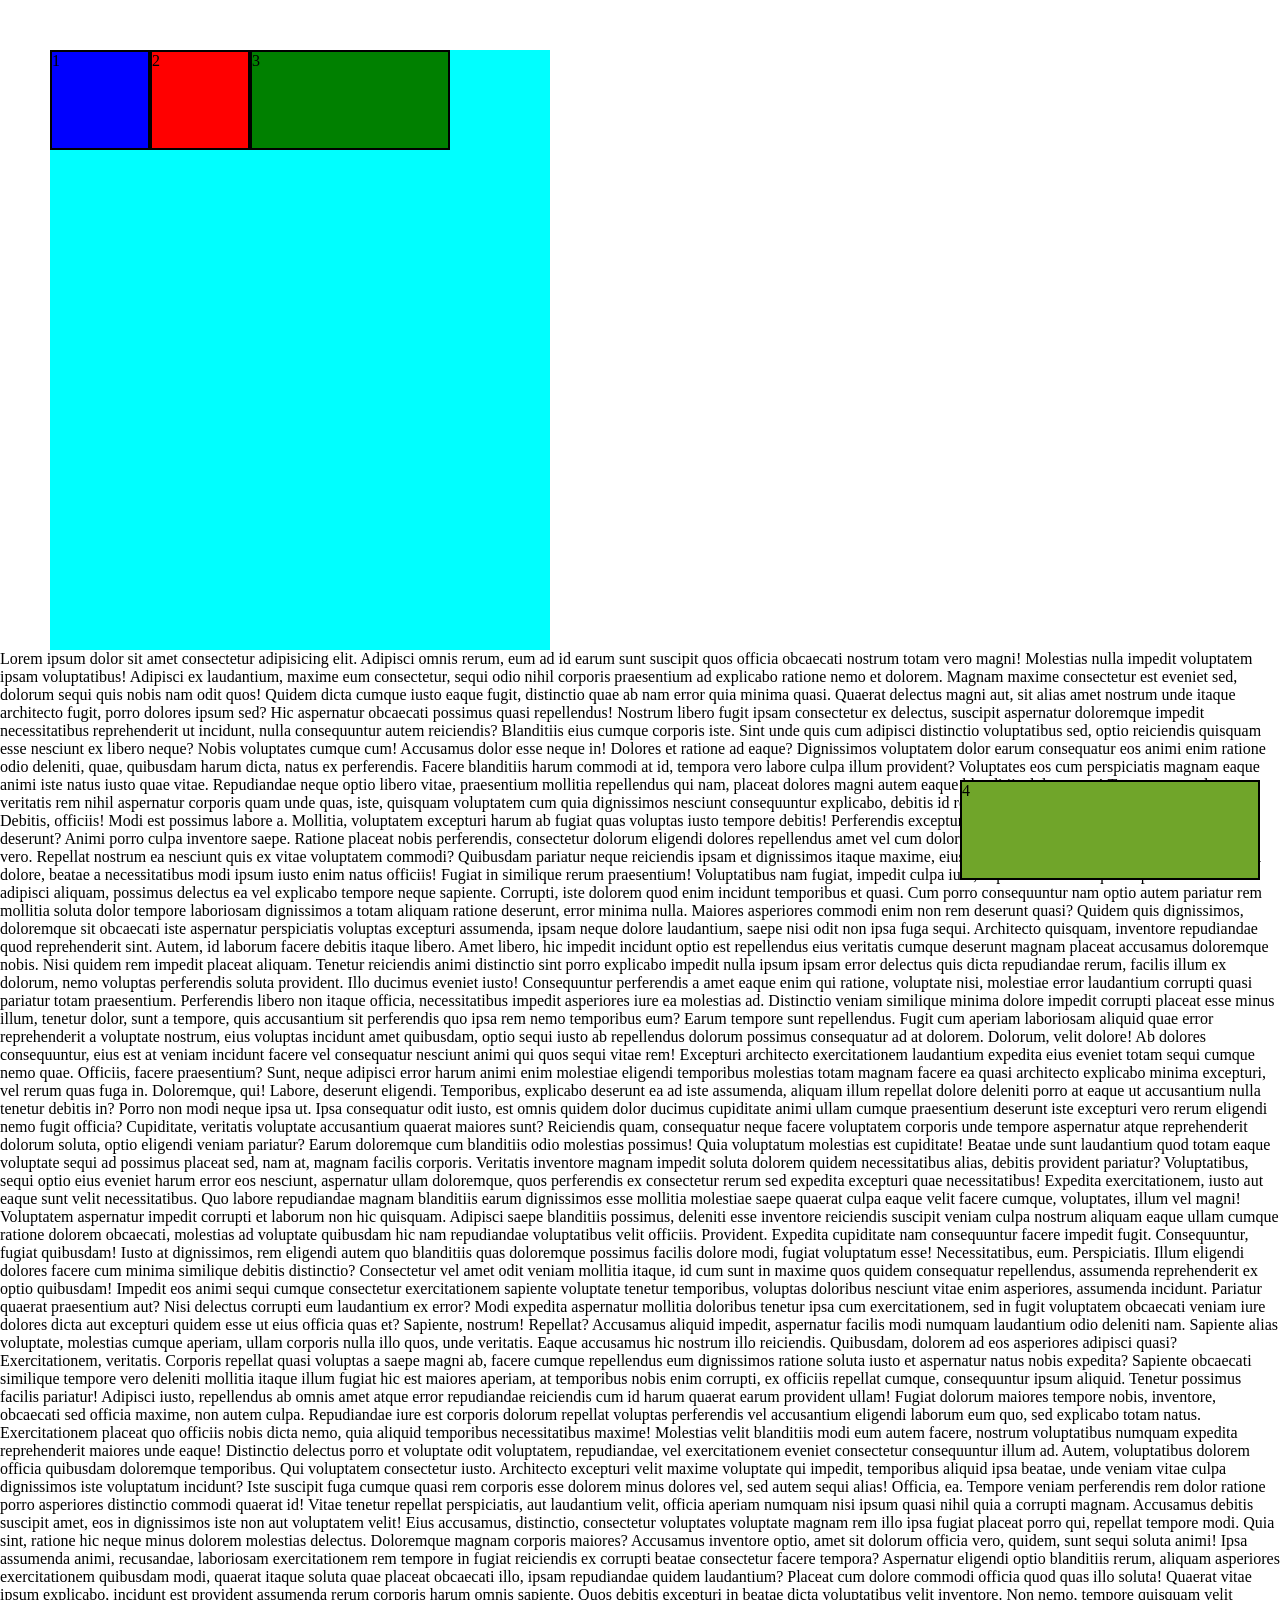
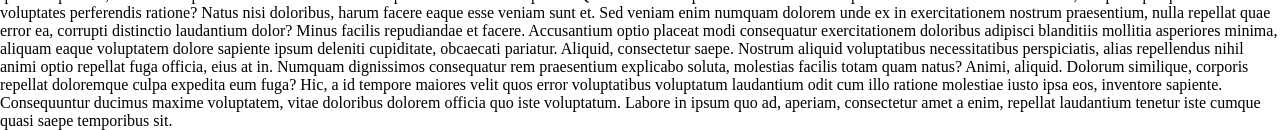
<file: BCA3/index1.html>
<!DOCTYPE html>
<html lang="en">
<head>
    <meta charset="UTF-8">
    <meta name="viewport" content="width=device-width, initial-scale=1.0">
    <link rel="stylesheet" href="style.css">
    <title>Practice</title>
</head>
<body>
    <div class="container">
        <div class="block1" style="border: 2px solid black;">1</div>
        <div class="block2" style="border: 2px solid black;">2</div>
        <div class="block3" style="border: 2px solid black;">3</div>
        <div class="block4" style="border: 2px solid black;">4</div>
    </div>

    <div>
        Lorem ipsum dolor sit amet consectetur adipisicing elit. Adipisci omnis rerum, eum ad id earum sunt suscipit quos officia obcaecati nostrum totam vero magni! Molestias nulla impedit voluptatem ipsam voluptatibus!
        Adipisci ex laudantium, maxime eum consectetur, sequi odio nihil corporis praesentium ad explicabo ratione nemo et dolorem. Magnam maxime consectetur est eveniet sed, dolorum sequi quis nobis nam odit quos!
        Quidem dicta cumque iusto eaque fugit, distinctio quae ab nam error quia minima quasi. Quaerat delectus magni aut, sit alias amet nostrum unde itaque architecto fugit, porro dolores ipsum sed?
        Hic aspernatur obcaecati possimus quasi repellendus! Nostrum libero fugit ipsam consectetur ex delectus, suscipit aspernatur doloremque impedit necessitatibus reprehenderit ut incidunt, nulla consequuntur autem reiciendis? Blanditiis eius cumque corporis iste.
        Sint unde quis cum adipisci distinctio voluptatibus sed, optio reiciendis quisquam esse nesciunt ex libero neque? Nobis voluptates cumque cum! Accusamus dolor esse neque in! Dolores et ratione ad eaque?
        Dignissimos voluptatem dolor earum consequatur eos animi enim ratione odio deleniti, quae, quibusdam harum dicta, natus ex perferendis. Facere blanditiis harum commodi at id, tempora vero labore culpa illum provident?
        Voluptates eos cum perspiciatis magnam eaque animi iste natus iusto quae vitae. Repudiandae neque optio libero vitae, praesentium mollitia repellendus qui nam, placeat dolores magni autem eaque blanditiis dolor atque!
        Tempore quo placeat veritatis rem nihil aspernatur corporis quam unde quas, iste, quisquam voluptatem cum quia dignissimos nesciunt consequuntur explicabo, debitis id recusandae. Sit ipsum expedita deleniti odio. Debitis, officiis!
        Modi est possimus labore a. Mollitia, voluptatem excepturi harum ab fugiat quas voluptas iusto tempore debitis! Perferendis excepturi dolorum ea officiis ex laudantium, magnam deserunt? Animi porro culpa inventore saepe.
        Ratione placeat nobis perferendis, consectetur dolorum eligendi dolores repellendus amet vel cum dolor eum quod, ea impedit facere similique, facilis vero. Repellat nostrum ea nesciunt quis ex vitae voluptatem commodi?
        Quibusdam pariatur neque reiciendis ipsam et dignissimos itaque maxime, eius commodi explicabo expedita repellendus ipsa dolore, beatae a necessitatibus modi ipsum iusto enim natus officiis! Fugiat in similique rerum praesentium!
        Voluptatibus nam fugiat, impedit culpa iure, cupiditate a consequatur praesentium iste adipisci aliquam, possimus delectus ea vel explicabo tempore neque sapiente. Corrupti, iste dolorem quod enim incidunt temporibus et quasi.
        Cum porro consequuntur nam optio autem pariatur rem mollitia soluta dolor tempore laboriosam dignissimos a totam aliquam ratione deserunt, error minima nulla. Maiores asperiores commodi enim non rem deserunt quasi?
        Quidem quis dignissimos, doloremque sit obcaecati iste aspernatur perspiciatis voluptas excepturi assumenda, ipsam neque dolore laudantium, saepe nisi odit non ipsa fuga sequi. Architecto quisquam, inventore repudiandae quod reprehenderit sint.
        Autem, id laborum facere debitis itaque libero. Amet libero, hic impedit incidunt optio est repellendus eius veritatis cumque deserunt magnam placeat accusamus doloremque nobis. Nisi quidem rem impedit placeat aliquam.
        Tenetur reiciendis animi distinctio sint porro explicabo impedit nulla ipsum ipsam error delectus quis dicta repudiandae rerum, facilis illum ex dolorum, nemo voluptas perferendis soluta provident. Illo ducimus eveniet iusto!
        Consequuntur perferendis a amet eaque enim qui ratione, voluptate nisi, molestiae error laudantium corrupti quasi pariatur totam praesentium. Perferendis libero non itaque officia, necessitatibus impedit asperiores iure ea molestias ad.
        Distinctio veniam similique minima dolore impedit corrupti placeat esse minus illum, tenetur dolor, sunt a tempore, quis accusantium sit perferendis quo ipsa rem nemo temporibus eum? Earum tempore sunt repellendus.
        Fugit cum aperiam laboriosam aliquid quae error reprehenderit a voluptate nostrum, eius voluptas incidunt amet quibusdam, optio sequi iusto ab repellendus dolorum possimus consequatur ad at dolorem. Dolorum, velit dolore!
        Ab dolores consequuntur, eius est at veniam incidunt facere vel consequatur nesciunt animi qui quos sequi vitae rem! Excepturi architecto exercitationem laudantium expedita eius eveniet totam sequi cumque nemo quae.
        Officiis, facere praesentium? Sunt, neque adipisci error harum animi enim molestiae eligendi temporibus molestias totam magnam facere ea quasi architecto explicabo minima excepturi, vel rerum quas fuga in. Doloremque, qui!
        Labore, deserunt eligendi. Temporibus, explicabo deserunt ea ad iste assumenda, aliquam illum repellat dolore deleniti porro at eaque ut accusantium nulla tenetur debitis in? Porro non modi neque ipsa ut.
        Ipsa consequatur odit iusto, est omnis quidem dolor ducimus cupiditate animi ullam cumque praesentium deserunt iste excepturi vero rerum eligendi nemo fugit officia? Cupiditate, veritatis voluptate accusantium quaerat maiores sunt?
        Reiciendis quam, consequatur neque facere voluptatem corporis unde tempore aspernatur atque reprehenderit dolorum soluta, optio eligendi veniam pariatur? Earum doloremque cum blanditiis odio molestias possimus! Quia voluptatum molestias est cupiditate!
        Beatae unde sunt laudantium quod totam eaque voluptate sequi ad possimus placeat sed, nam at, magnam facilis corporis. Veritatis inventore magnam impedit soluta dolorem quidem necessitatibus alias, debitis provident pariatur?
        Voluptatibus, sequi optio eius eveniet harum error eos nesciunt, aspernatur ullam doloremque, quos perferendis ex consectetur rerum sed expedita excepturi quae necessitatibus! Expedita exercitationem, iusto aut eaque sunt velit necessitatibus.
        Quo labore repudiandae magnam blanditiis earum dignissimos esse mollitia molestiae saepe quaerat culpa eaque velit facere cumque, voluptates, illum vel magni! Voluptatem aspernatur impedit corrupti et laborum non hic quisquam.
        Adipisci saepe blanditiis possimus, deleniti esse inventore reiciendis suscipit veniam culpa nostrum aliquam eaque ullam cumque ratione dolorem obcaecati, molestias ad voluptate quibusdam hic nam repudiandae voluptatibus velit officiis. Provident.
        Expedita cupiditate nam consequuntur facere impedit fugit. Consequuntur, fugiat quibusdam! Iusto at dignissimos, rem eligendi autem quo blanditiis quas doloremque possimus facilis dolore modi, fugiat voluptatum esse! Necessitatibus, eum. Perspiciatis.
        Illum eligendi dolores facere cum minima similique debitis distinctio? Consectetur vel amet odit veniam mollitia itaque, id cum sunt in maxime quos quidem consequatur repellendus, assumenda reprehenderit ex optio quibusdam!
        Impedit eos animi sequi cumque consectetur exercitationem sapiente voluptate tenetur temporibus, voluptas doloribus nesciunt vitae enim asperiores, assumenda incidunt. Pariatur quaerat praesentium aut? Nisi delectus corrupti eum laudantium ex error?
        Modi expedita aspernatur mollitia doloribus tenetur ipsa cum exercitationem, sed in fugit voluptatem obcaecati veniam iure dolores dicta aut excepturi quidem esse ut eius officia quas et? Sapiente, nostrum! Repellat?
        Accusamus aliquid impedit, aspernatur facilis modi numquam laudantium odio deleniti nam. Sapiente alias voluptate, molestias cumque aperiam, ullam corporis nulla illo quos, unde veritatis. Eaque accusamus hic nostrum illo reiciendis.
        Quibusdam, dolorem ad eos asperiores adipisci quasi? Exercitationem, veritatis. Corporis repellat quasi voluptas a saepe magni ab, facere cumque repellendus eum dignissimos ratione soluta iusto et aspernatur natus nobis expedita?
        Sapiente obcaecati similique tempore vero deleniti mollitia itaque illum fugiat hic est maiores aperiam, at temporibus nobis enim corrupti, ex officiis repellat cumque, consequuntur ipsum aliquid. Tenetur possimus facilis pariatur!
        Adipisci iusto, repellendus ab omnis amet atque error repudiandae reiciendis cum id harum quaerat earum provident ullam! Fugiat dolorum maiores tempore nobis, inventore, obcaecati sed officia maxime, non autem culpa.
        Repudiandae iure est corporis dolorum repellat voluptas perferendis vel accusantium eligendi laborum eum quo, sed explicabo totam natus. Exercitationem placeat quo officiis nobis dicta nemo, quia aliquid temporibus necessitatibus maxime!
        Molestias velit blanditiis modi eum autem facere, nostrum voluptatibus numquam expedita reprehenderit maiores unde eaque! Distinctio delectus porro et voluptate odit voluptatem, repudiandae, vel exercitationem eveniet consectetur consequuntur illum ad.
        Autem, voluptatibus dolorem officia quibusdam doloremque temporibus. Qui voluptatem consectetur iusto. Architecto excepturi velit maxime voluptate qui impedit, temporibus aliquid ipsa beatae, unde veniam vitae culpa dignissimos iste voluptatum incidunt?
        Iste suscipit fuga cumque quasi rem corporis esse dolorem minus dolores vel, sed autem sequi alias! Officia, ea. Tempore veniam perferendis rem dolor ratione porro asperiores distinctio commodi quaerat id!
        Vitae tenetur repellat perspiciatis, aut laudantium velit, officia aperiam numquam nisi ipsum quasi nihil quia a corrupti magnam. Accusamus debitis suscipit amet, eos in dignissimos iste non aut voluptatem velit!
        Eius accusamus, distinctio, consectetur voluptates voluptate magnam rem illo ipsa fugiat placeat porro qui, repellat tempore modi. Quia sint, ratione hic neque minus dolorem molestias delectus. Doloremque magnam corporis maiores?
        Accusamus inventore optio, amet sit dolorum officia vero, quidem, sunt sequi soluta animi! Ipsa assumenda animi, recusandae, laboriosam exercitationem rem tempore in fugiat reiciendis ex corrupti beatae consectetur facere tempora?
        Aspernatur eligendi optio blanditiis rerum, aliquam asperiores exercitationem quibusdam modi, quaerat itaque soluta quae placeat obcaecati illo, ipsam repudiandae quidem laudantium? Placeat cum dolore commodi officia quod quas illo soluta!
        Quaerat vitae ipsum explicabo, incidunt est provident assumenda rerum corporis harum omnis sapiente. Quos debitis excepturi in beatae dicta voluptatibus velit inventore. Non nemo, tempore quisquam velit voluptates perferendis ratione?
        Natus nisi doloribus, harum facere eaque esse veniam sunt et. Sed veniam enim numquam dolorem unde ex in exercitationem nostrum praesentium, nulla repellat quae error ea, corrupti distinctio laudantium dolor?
        Minus facilis repudiandae et facere. Accusantium optio placeat modi consequatur exercitationem doloribus adipisci blanditiis mollitia asperiores minima, aliquam eaque voluptatem dolore sapiente ipsum deleniti cupiditate, obcaecati pariatur. Aliquid, consectetur saepe.
        Nostrum aliquid voluptatibus necessitatibus perspiciatis, alias repellendus nihil animi optio repellat fuga officia, eius at in. Numquam dignissimos consequatur rem praesentium explicabo soluta, molestias facilis totam quam natus? Animi, aliquid.
        Dolorum similique, corporis repellat doloremque culpa expedita eum fuga? Hic, a id tempore maiores velit quos error voluptatibus voluptatum laudantium odit cum illo ratione molestiae iusto ipsa eos, inventore sapiente.
        Consequuntur ducimus maxime voluptatem, vitae doloribus dolorem officia quo iste voluptatum. Labore in ipsum quo ad, aperiam, consectetur amet a enim, repellat laudantium tenetur iste cumque quasi saepe temporibus sit.
    </div>
</body>
</html>
</file>
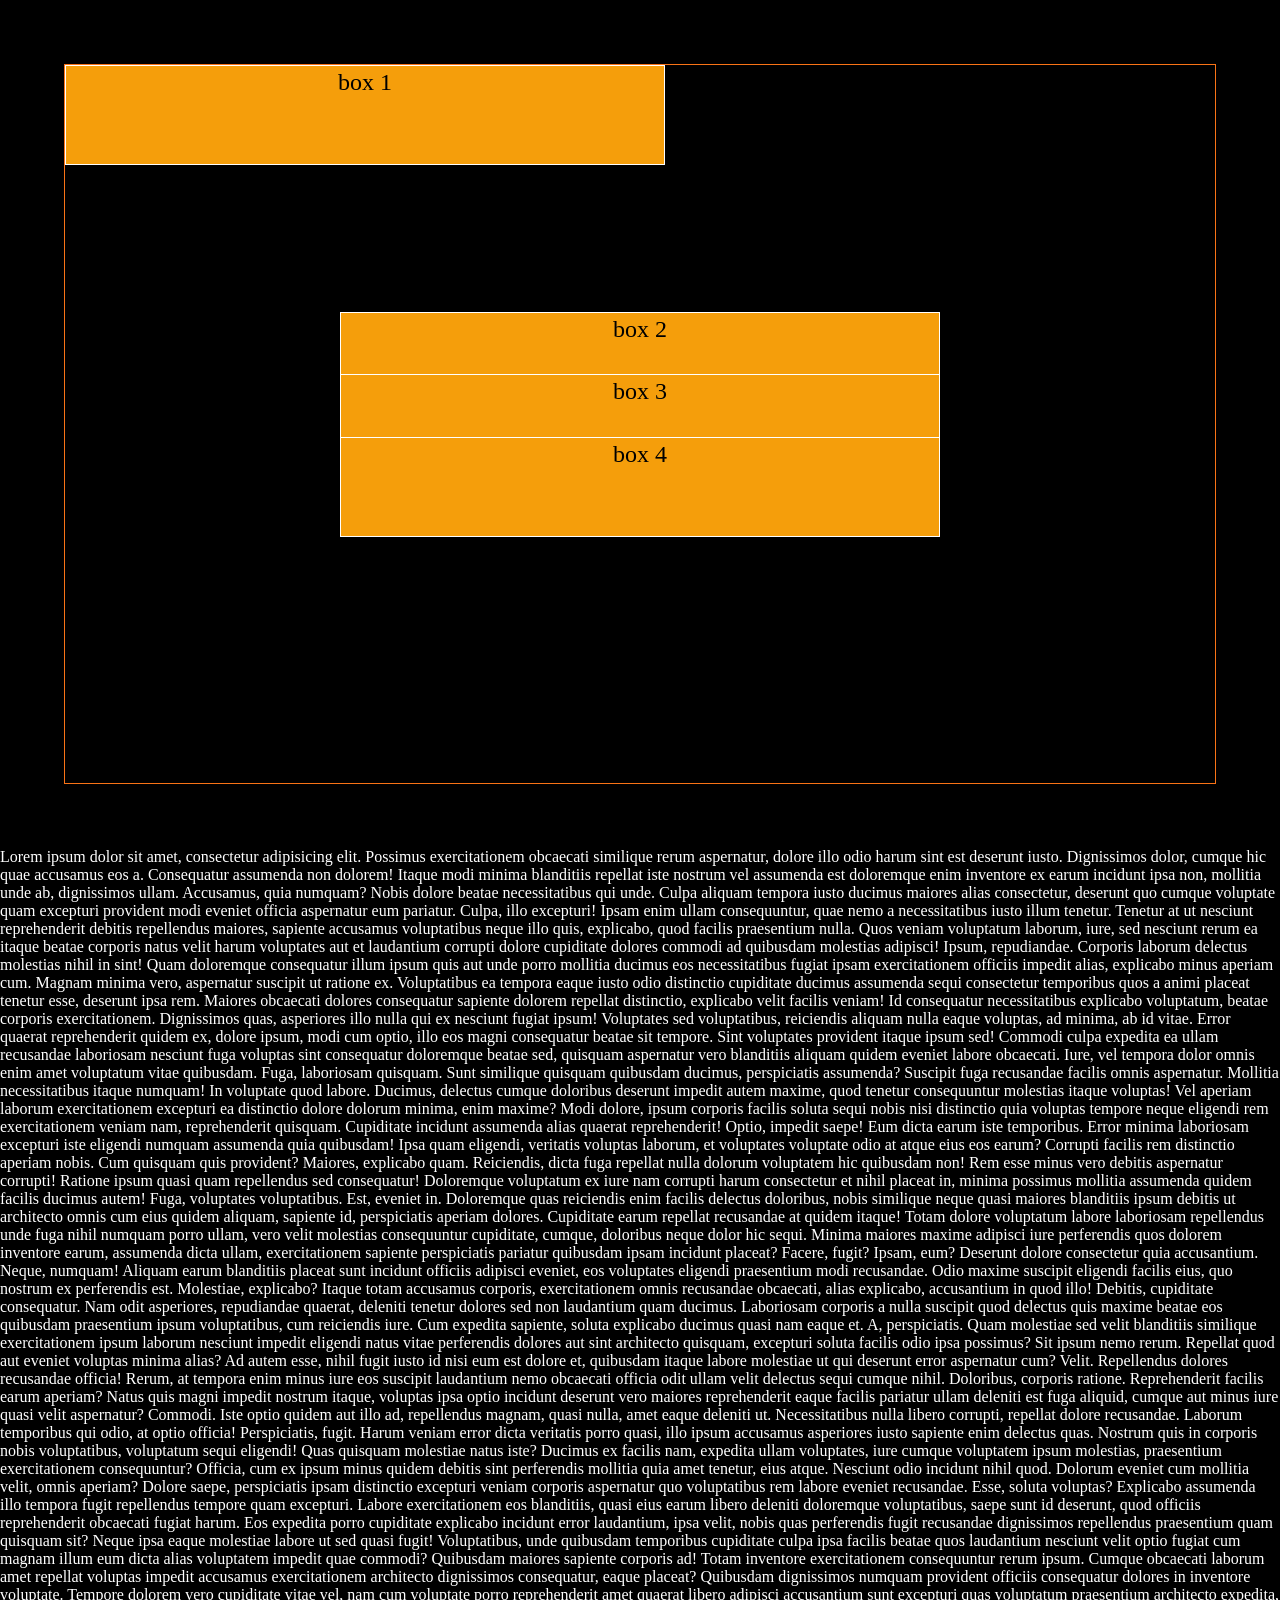
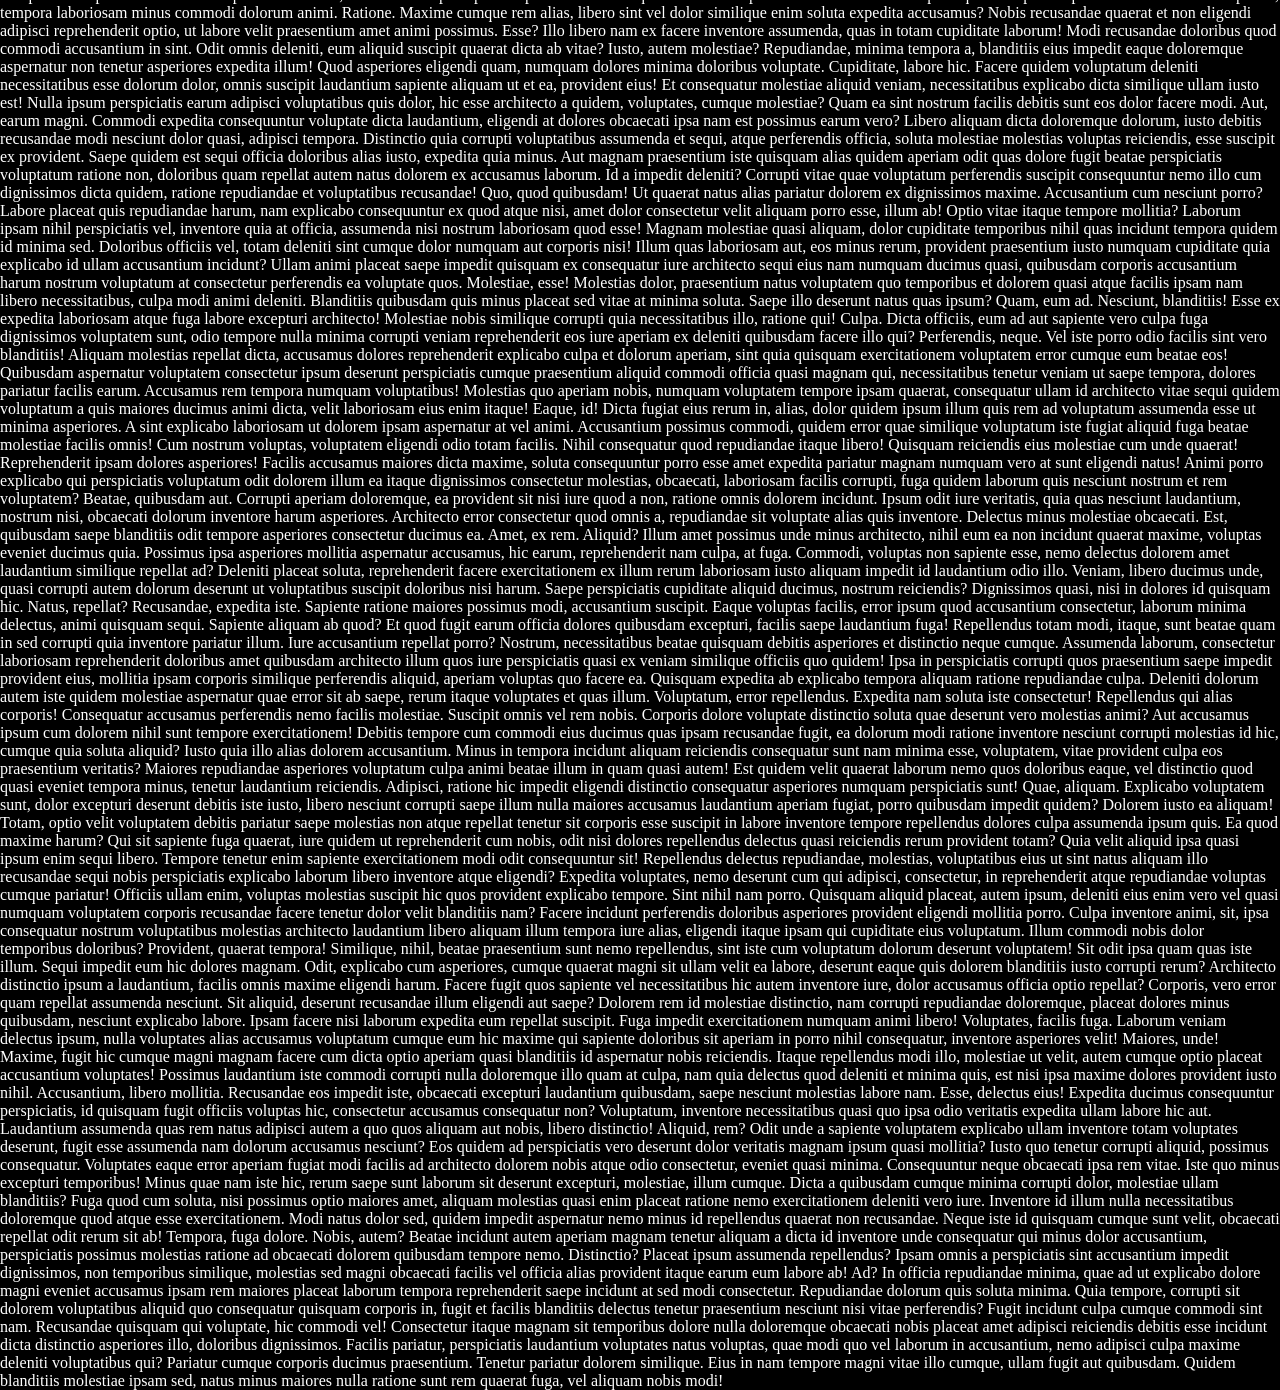
<file: BCA3/position-demo.html>
<!doctype html>
<html lang="en">

<head>
    <meta charset="UTF-8" />
    <meta name="viewport" content="width=device-width, initial-scale=1.0" />
    <title>Position</title>

    <style>
        * {
            padding: 0;
            margin: 0;
            box-sizing: border-box;
        }

        body {
            background-color: #000;
            color: #fff;
        }

        .parent {
            display: flex;
            flex-direction: column;
            height: 80vh;
            width: 90vw;

            align-items: center;
            justify-content: center;

            gap: 25px;

            margin: 64px;

            border: 1px solid #f97316;
            position: relative;
        }

        .child {
            width: 600px;
            height: 100px;

            border: 1px solid #fff;
            background-color: #f59e0b;
            text-align: center;
            font-size: 1.5rem;
            line-height: 2rem;
            color: #000;
        }

        .box1 {
            position: absolute;
            top: 0;
            left: 0;
        }

        .box3 {
            position: fixed;
        }

        .box4 {
            position: sticky;
            top: 0;
            left: 0;
        }
    </style>
</head>

<body>

    <div class="parent">
        <div class="child box1">box 1</div>
        <div class="child">box 2</div>
        <div class="child box3">box 3</div>
        <div class="child box4">box 4</div>
    </div>

    <section>
        Lorem ipsum dolor sit amet, consectetur adipisicing elit. Possimus exercitationem obcaecati similique rerum
        aspernatur, dolore illo odio harum sint est deserunt iusto. Dignissimos dolor, cumque hic quae accusamus eos a.
        Consequatur assumenda non dolorem! Itaque modi minima blanditiis repellat iste nostrum vel assumenda est
        doloremque enim inventore ex earum incidunt ipsa non, mollitia unde ab, dignissimos ullam. Accusamus, quia
        numquam?
        Nobis dolore beatae necessitatibus qui unde. Culpa aliquam tempora iusto ducimus maiores alias consectetur,
        deserunt quo cumque voluptate quam excepturi provident modi eveniet officia aspernatur eum pariatur. Culpa, illo
        excepturi!
        Ipsam enim ullam consequuntur, quae nemo a necessitatibus iusto illum tenetur. Tenetur at ut nesciunt
        reprehenderit debitis repellendus maiores, sapiente accusamus voluptatibus neque illo quis, explicabo, quod
        facilis praesentium nulla.
        Quos veniam voluptatum laborum, iure, sed nesciunt rerum ea itaque beatae corporis natus velit harum voluptates
        aut et laudantium corrupti dolore cupiditate dolores commodi ad quibusdam molestias adipisci! Ipsum,
        repudiandae.
        Corporis laborum delectus molestias nihil in sint! Quam doloremque consequatur illum ipsum quis aut unde porro
        mollitia ducimus eos necessitatibus fugiat ipsam exercitationem officiis impedit alias, explicabo minus aperiam
        cum.
        Magnam minima vero, aspernatur suscipit ut ratione ex. Voluptatibus ea tempora eaque iusto odio distinctio
        cupiditate ducimus assumenda sequi consectetur temporibus quos a animi placeat tenetur esse, deserunt ipsa rem.
        Maiores obcaecati dolores consequatur sapiente dolorem repellat distinctio, explicabo velit facilis veniam! Id
        consequatur necessitatibus explicabo voluptatum, beatae corporis exercitationem. Dignissimos quas, asperiores
        illo nulla qui ex nesciunt fugiat ipsum!
        Voluptates sed voluptatibus, reiciendis aliquam nulla eaque voluptas, ad minima, ab id vitae. Error quaerat
        reprehenderit quidem ex, dolore ipsum, modi cum optio, illo eos magni consequatur beatae sit tempore.
        Sint voluptates provident itaque ipsum sed! Commodi culpa expedita ea ullam recusandae laboriosam nesciunt fuga
        voluptas sint consequatur doloremque beatae sed, quisquam aspernatur vero blanditiis aliquam quidem eveniet
        labore obcaecati.
        Iure, vel tempora dolor omnis enim amet voluptatum vitae quibusdam. Fuga, laboriosam quisquam. Sunt similique
        quisquam quibusdam ducimus, perspiciatis assumenda? Suscipit fuga recusandae facilis omnis aspernatur. Mollitia
        necessitatibus itaque numquam!
        In voluptate quod labore. Ducimus, delectus cumque doloribus deserunt impedit autem maxime, quod tenetur
        consequuntur molestias itaque voluptas! Vel aperiam laborum exercitationem excepturi ea distinctio dolore
        dolorum minima, enim maxime?
        Modi dolore, ipsum corporis facilis soluta sequi nobis nisi distinctio quia voluptas tempore neque eligendi rem
        exercitationem veniam nam, reprehenderit quisquam. Cupiditate incidunt assumenda alias quaerat reprehenderit!
        Optio, impedit saepe!
        Eum dicta earum iste temporibus. Error minima laboriosam excepturi iste eligendi numquam assumenda quia
        quibusdam! Ipsa quam eligendi, veritatis voluptas laborum, et voluptates voluptate odio at atque eius eos earum?
        Corrupti facilis rem distinctio aperiam nobis. Cum quisquam quis provident? Maiores, explicabo quam. Reiciendis,
        dicta fuga repellat nulla dolorum voluptatem hic quibusdam non! Rem esse minus vero debitis aspernatur corrupti!
        Ratione ipsum quasi quam repellendus sed consequatur! Doloremque voluptatum ex iure nam corrupti harum
        consectetur et nihil placeat in, minima possimus mollitia assumenda quidem facilis ducimus autem! Fuga,
        voluptates voluptatibus.
        Est, eveniet in. Doloremque quas reiciendis enim facilis delectus doloribus, nobis similique neque quasi maiores
        blanditiis ipsum debitis ut architecto omnis cum eius quidem aliquam, sapiente id, perspiciatis aperiam dolores.
        Cupiditate earum repellat recusandae at quidem itaque! Totam dolore voluptatum labore laboriosam repellendus
        unde fuga nihil numquam porro ullam, vero velit molestias consequuntur cupiditate, cumque, doloribus neque dolor
        hic sequi.
        Minima maiores maxime adipisci iure perferendis quos dolorem inventore earum, assumenda dicta ullam,
        exercitationem sapiente perspiciatis pariatur quibusdam ipsam incidunt placeat? Facere, fugit? Ipsam, eum?
        Deserunt dolore consectetur quia accusantium.
        Neque, numquam! Aliquam earum blanditiis placeat sunt incidunt officiis adipisci eveniet, eos voluptates
        eligendi praesentium modi recusandae. Odio maxime suscipit eligendi facilis eius, quo nostrum ex perferendis
        est. Molestiae, explicabo?
        Itaque totam accusamus corporis, exercitationem omnis recusandae obcaecati, alias explicabo, accusantium in quod
        illo! Debitis, cupiditate consequatur. Nam odit asperiores, repudiandae quaerat, deleniti tenetur dolores sed
        non laudantium quam ducimus.
        Laboriosam corporis a nulla suscipit quod delectus quis maxime beatae eos quibusdam praesentium ipsum
        voluptatibus, cum reiciendis iure. Cum expedita sapiente, soluta explicabo ducimus quasi nam eaque et. A,
        perspiciatis.
        Quam molestiae sed velit blanditiis similique exercitationem ipsum laborum nesciunt impedit eligendi natus vitae
        perferendis dolores aut sint architecto quisquam, excepturi soluta facilis odio ipsa possimus? Sit ipsum nemo
        rerum.
        Repellat quod aut eveniet voluptas minima alias? Ad autem esse, nihil fugit iusto id nisi eum est dolore et,
        quibusdam itaque labore molestiae ut qui deserunt error aspernatur cum? Velit.
        Repellendus dolores recusandae officia! Rerum, at tempora enim minus iure eos suscipit laudantium nemo obcaecati
        officia odit ullam velit delectus sequi cumque nihil. Doloribus, corporis ratione. Reprehenderit facilis earum
        aperiam?
        Natus quis magni impedit nostrum itaque, voluptas ipsa optio incidunt deserunt vero maiores reprehenderit eaque
        facilis pariatur ullam deleniti est fuga aliquid, cumque aut minus iure quasi velit aspernatur? Commodi.
        Iste optio quidem aut illo ad, repellendus magnam, quasi nulla, amet eaque deleniti ut. Necessitatibus nulla
        libero corrupti, repellat dolore recusandae. Laborum temporibus qui odio, at optio officia! Perspiciatis, fugit.
        Harum veniam error dicta veritatis porro quasi, illo ipsum accusamus asperiores iusto sapiente enim delectus
        quas. Nostrum quis in corporis nobis voluptatibus, voluptatum sequi eligendi! Quas quisquam molestiae natus
        iste?
        Ducimus ex facilis nam, expedita ullam voluptates, iure cumque voluptatem ipsum molestias, praesentium
        exercitationem consequuntur? Officia, cum ex ipsum minus quidem debitis sint perferendis mollitia quia amet
        tenetur, eius atque.
        Nesciunt odio incidunt nihil quod. Dolorum eveniet cum mollitia velit, omnis aperiam? Dolore saepe, perspiciatis
        ipsam distinctio excepturi veniam corporis aspernatur quo voluptatibus rem labore eveniet recusandae. Esse,
        soluta voluptas?
        Explicabo assumenda illo tempora fugit repellendus tempore quam excepturi. Labore exercitationem eos blanditiis,
        quasi eius earum libero deleniti doloremque voluptatibus, saepe sunt id deserunt, quod officiis reprehenderit
        obcaecati fugiat harum.
        Eos expedita porro cupiditate explicabo incidunt error laudantium, ipsa velit, nobis quas perferendis fugit
        recusandae dignissimos repellendus praesentium quam quisquam sit? Neque ipsa eaque molestiae labore ut sed quasi
        fugit!
        Voluptatibus, unde quibusdam temporibus cupiditate culpa ipsa facilis beatae quos laudantium nesciunt velit
        optio fugiat cum magnam illum eum dicta alias voluptatem impedit quae commodi? Quibusdam maiores sapiente
        corporis ad!
        Totam inventore exercitationem consequuntur rerum ipsum. Cumque obcaecati laborum amet repellat voluptas impedit
        accusamus exercitationem architecto dignissimos consequatur, eaque placeat? Quibusdam dignissimos numquam
        provident officiis consequatur dolores in inventore voluptate.
        Tempore dolorem vero cupiditate vitae vel, nam cum voluptate porro reprehenderit amet quaerat libero adipisci
        accusantium sunt excepturi quas voluptatum praesentium architecto expedita, tempora laboriosam minus commodi
        dolorum animi. Ratione.
        Maxime cumque rem alias, libero sint vel dolor similique enim soluta expedita accusamus? Nobis recusandae
        quaerat et non eligendi adipisci reprehenderit optio, ut labore velit praesentium amet animi possimus. Esse?
        Illo libero nam ex facere inventore assumenda, quas in totam cupiditate laborum! Modi recusandae doloribus quod
        commodi accusantium in sint. Odit omnis deleniti, eum aliquid suscipit quaerat dicta ab vitae?
        Iusto, autem molestiae? Repudiandae, minima tempora a, blanditiis eius impedit eaque doloremque aspernatur non
        tenetur asperiores expedita illum! Quod asperiores eligendi quam, numquam dolores minima doloribus voluptate.
        Cupiditate, labore hic.
        Facere quidem voluptatum deleniti necessitatibus esse dolorum dolor, omnis suscipit laudantium sapiente aliquam
        ut et ea, provident eius! Et consequatur molestiae aliquid veniam, necessitatibus explicabo dicta similique
        ullam iusto est!
        Nulla ipsum perspiciatis earum adipisci voluptatibus quis dolor, hic esse architecto a quidem, voluptates,
        cumque molestiae? Quam ea sint nostrum facilis debitis sunt eos dolor facere modi. Aut, earum magni.
        Commodi expedita consequuntur voluptate dicta laudantium, eligendi at dolores obcaecati ipsa nam est possimus
        earum vero? Libero aliquam dicta doloremque dolorum, iusto debitis recusandae modi nesciunt dolor quasi,
        adipisci tempora.
        Distinctio quia corrupti voluptatibus assumenda et sequi, atque perferendis officia, soluta molestiae molestias
        voluptas reiciendis, esse suscipit ex provident. Saepe quidem est sequi officia doloribus alias iusto, expedita
        quia minus.
        Aut magnam praesentium iste quisquam alias quidem aperiam odit quas dolore fugit beatae perspiciatis voluptatum
        ratione non, doloribus quam repellat autem natus dolorem ex accusamus laborum. Id a impedit deleniti?
        Corrupti vitae quae voluptatum perferendis suscipit consequuntur nemo illo cum dignissimos dicta quidem, ratione
        repudiandae et voluptatibus recusandae! Quo, quod quibusdam! Ut quaerat natus alias pariatur dolorem ex
        dignissimos maxime.
        Accusantium cum nesciunt porro? Labore placeat quis repudiandae harum, nam explicabo consequuntur ex quod atque
        nisi, amet dolor consectetur velit aliquam porro esse, illum ab! Optio vitae itaque tempore mollitia?
        Laborum ipsam nihil perspiciatis vel, inventore quia at officia, assumenda nisi nostrum laboriosam quod esse!
        Magnam molestiae quasi aliquam, dolor cupiditate temporibus nihil quas incidunt tempora quidem id minima sed.
        Doloribus officiis vel, totam deleniti sint cumque dolor numquam aut corporis nisi! Illum quas laboriosam aut,
        eos minus rerum, provident praesentium iusto numquam cupiditate quia explicabo id ullam accusantium incidunt?
        Ullam animi placeat saepe impedit quisquam ex consequatur iure architecto sequi eius nam numquam ducimus quasi,
        quibusdam corporis accusantium harum nostrum voluptatum at consectetur perferendis ea voluptate quos. Molestiae,
        esse!
        Molestias dolor, praesentium natus voluptatem quo temporibus et dolorem quasi atque facilis ipsam nam libero
        necessitatibus, culpa modi animi deleniti. Blanditiis quibusdam quis minus placeat sed vitae at minima soluta.
        Saepe illo deserunt natus quas ipsum? Quam, eum ad. Nesciunt, blanditiis! Esse ex expedita laboriosam atque fuga
        labore excepturi architecto! Molestiae nobis similique corrupti quia necessitatibus illo, ratione qui! Culpa.
        Dicta officiis, eum ad aut sapiente vero culpa fuga dignissimos voluptatem sunt, odio tempore nulla minima
        corrupti veniam reprehenderit eos iure aperiam ex deleniti quibusdam facere illo qui? Perferendis, neque.
        Vel iste porro odio facilis sint vero blanditiis! Aliquam molestias repellat dicta, accusamus dolores
        reprehenderit explicabo culpa et dolorum aperiam, sint quia quisquam exercitationem voluptatem error cumque eum
        beatae eos!
        Quibusdam aspernatur voluptatem consectetur ipsum deserunt perspiciatis cumque praesentium aliquid commodi
        officia quasi magnam qui, necessitatibus tenetur veniam ut saepe tempora, dolores pariatur facilis earum.
        Accusamus rem tempora numquam voluptatibus!
        Molestias quo aperiam nobis, numquam voluptatem tempore ipsam quaerat, consequatur ullam id architecto vitae
        sequi quidem voluptatum a quis maiores ducimus animi dicta, velit laboriosam eius enim itaque! Eaque, id!
        Dicta fugiat eius rerum in, alias, dolor quidem ipsum illum quis rem ad voluptatum assumenda esse ut minima
        asperiores. A sint explicabo laboriosam ut dolorem ipsam aspernatur at vel animi.
        Accusantium possimus commodi, quidem error quae similique voluptatum iste fugiat aliquid fuga beatae molestiae
        facilis omnis! Cum nostrum voluptas, voluptatem eligendi odio totam facilis. Nihil consequatur quod repudiandae
        itaque libero!
        Quisquam reiciendis eius molestiae cum unde quaerat! Reprehenderit ipsam dolores asperiores! Facilis accusamus
        maiores dicta maxime, soluta consequuntur porro esse amet expedita pariatur magnam numquam vero at sunt eligendi
        natus!
        Animi porro explicabo qui perspiciatis voluptatum odit dolorem illum ea itaque dignissimos consectetur
        molestias, obcaecati, laboriosam facilis corrupti, fuga quidem laborum quis nesciunt nostrum et rem voluptatem?
        Beatae, quibusdam aut.
        Corrupti aperiam doloremque, ea provident sit nisi iure quod a non, ratione omnis dolorem incidunt. Ipsum odit
        iure veritatis, quia quas nesciunt laudantium, nostrum nisi, obcaecati dolorum inventore harum asperiores.
        Architecto error consectetur quod omnis a, repudiandae sit voluptate alias quis inventore. Delectus minus
        molestiae obcaecati. Est, quibusdam saepe blanditiis odit tempore asperiores consectetur ducimus ea. Amet, ex
        rem. Aliquid?
        Illum amet possimus unde minus architecto, nihil eum ea non incidunt quaerat maxime, voluptas eveniet ducimus
        quia. Possimus ipsa asperiores mollitia aspernatur accusamus, hic earum, reprehenderit nam culpa, at fuga.
        Commodi, voluptas non sapiente esse, nemo delectus dolorem amet laudantium similique repellat ad? Deleniti
        placeat soluta, reprehenderit facere exercitationem ex illum rerum laboriosam iusto aliquam impedit id
        laudantium odio illo.
        Veniam, libero ducimus unde, quasi corrupti autem dolorum deserunt ut voluptatibus suscipit doloribus nisi
        harum. Saepe perspiciatis cupiditate aliquid ducimus, nostrum reiciendis? Dignissimos quasi, nisi in dolores id
        quisquam hic.
        Natus, repellat? Recusandae, expedita iste. Sapiente ratione maiores possimus modi, accusantium suscipit. Eaque
        voluptas facilis, error ipsum quod accusantium consectetur, laborum minima delectus, animi quisquam sequi.
        Sapiente aliquam ab quod?
        Et quod fugit earum officia dolores quibusdam excepturi, facilis saepe laudantium fuga! Repellendus totam modi,
        itaque, sunt beatae quam in sed corrupti quia inventore pariatur illum. Iure accusantium repellat porro?
        Nostrum, necessitatibus beatae quisquam debitis asperiores et distinctio neque cumque. Assumenda laborum,
        consectetur laboriosam reprehenderit doloribus amet quibusdam architecto illum quos iure perspiciatis quasi ex
        veniam similique officiis quo quidem!
        Ipsa in perspiciatis corrupti quos praesentium saepe impedit provident eius, mollitia ipsam corporis similique
        perferendis aliquid, aperiam voluptas quo facere ea. Quisquam expedita ab explicabo tempora aliquam ratione
        repudiandae culpa.
        Deleniti dolorum autem iste quidem molestiae aspernatur quae error sit ab saepe, rerum itaque voluptates et quas
        illum. Voluptatum, error repellendus. Expedita nam soluta iste consectetur! Repellendus qui alias corporis!
        Consequatur accusamus perferendis nemo facilis molestiae. Suscipit omnis vel rem nobis. Corporis dolore
        voluptate distinctio soluta quae deserunt vero molestias animi? Aut accusamus ipsum cum dolorem nihil sunt
        tempore exercitationem!
        Debitis tempore cum commodi eius ducimus quas ipsam recusandae fugit, ea dolorum modi ratione inventore nesciunt
        corrupti molestias id hic, cumque quia soluta aliquid? Iusto quia illo alias dolorem accusantium.
        Minus in tempora incidunt aliquam reiciendis consequatur sunt nam minima esse, voluptatem, vitae provident culpa
        eos praesentium veritatis? Maiores repudiandae asperiores voluptatum culpa animi beatae illum in quam quasi
        autem!
        Est quidem velit quaerat laborum nemo quos doloribus eaque, vel distinctio quod quasi eveniet tempora minus,
        tenetur laudantium reiciendis. Adipisci, ratione hic impedit eligendi distinctio consequatur asperiores numquam
        perspiciatis sunt!
        Quae, aliquam. Explicabo voluptatem sunt, dolor excepturi deserunt debitis iste iusto, libero nesciunt corrupti
        saepe illum nulla maiores accusamus laudantium aperiam fugiat, porro quibusdam impedit quidem? Dolorem iusto ea
        aliquam!
        Totam, optio velit voluptatem debitis pariatur saepe molestias non atque repellat tenetur sit corporis esse
        suscipit in labore inventore tempore repellendus dolores culpa assumenda ipsum quis. Ea quod maxime harum?
        Qui sit sapiente fuga quaerat, iure quidem ut reprehenderit cum nobis, odit nisi dolores repellendus delectus
        quasi reiciendis rerum provident totam? Quia velit aliquid ipsa quasi ipsum enim sequi libero.
        Tempore tenetur enim sapiente exercitationem modi odit consequuntur sit! Repellendus delectus repudiandae,
        molestias, voluptatibus eius ut sint natus aliquam illo recusandae sequi nobis perspiciatis explicabo laborum
        libero inventore atque eligendi?
        Expedita voluptates, nemo deserunt cum qui adipisci, consectetur, in reprehenderit atque repudiandae voluptas
        cumque pariatur! Officiis ullam enim, voluptas molestias suscipit hic quos provident explicabo tempore. Sint
        nihil nam porro.
        Quisquam aliquid placeat, autem ipsum, deleniti eius enim vero vel quasi numquam voluptatem corporis recusandae
        facere tenetur dolor velit blanditiis nam? Facere incidunt perferendis doloribus asperiores provident eligendi
        mollitia porro.
        Culpa inventore animi, sit, ipsa consequatur nostrum voluptatibus molestias architecto laudantium libero aliquam
        illum tempora iure alias, eligendi itaque ipsam qui cupiditate eius voluptatum. Illum commodi nobis dolor
        temporibus doloribus?
        Provident, quaerat tempora! Similique, nihil, beatae praesentium sunt nemo repellendus, sint iste cum voluptatum
        dolorum deserunt voluptatem! Sit odit ipsa quam quas iste illum. Sequi impedit eum hic dolores magnam.
        Odit, explicabo cum asperiores, cumque quaerat magni sit ullam velit ea labore, deserunt eaque quis dolorem
        blanditiis iusto corrupti rerum? Architecto distinctio ipsum a laudantium, facilis omnis maxime eligendi harum.
        Facere fugit quos sapiente vel necessitatibus hic autem inventore iure, dolor accusamus officia optio repellat?
        Corporis, vero error quam repellat assumenda nesciunt. Sit aliquid, deserunt recusandae illum eligendi aut
        saepe?
        Dolorem rem id molestiae distinctio, nam corrupti repudiandae doloremque, placeat dolores minus quibusdam,
        nesciunt explicabo labore. Ipsam facere nisi laborum expedita eum repellat suscipit. Fuga impedit exercitationem
        numquam animi libero!
        Voluptates, facilis fuga. Laborum veniam delectus ipsum, nulla voluptates alias accusamus voluptatum cumque eum
        hic maxime qui sapiente doloribus sit aperiam in porro nihil consequatur, inventore asperiores velit! Maiores,
        unde!
        Maxime, fugit hic cumque magni magnam facere cum dicta optio aperiam quasi blanditiis id aspernatur nobis
        reiciendis. Itaque repellendus modi illo, molestiae ut velit, autem cumque optio placeat accusantium voluptates!
        Possimus laudantium iste commodi corrupti nulla doloremque illo quam at culpa, nam quia delectus quod deleniti
        et minima quis, est nisi ipsa maxime dolores provident iusto nihil. Accusantium, libero mollitia.
        Recusandae eos impedit iste, obcaecati excepturi laudantium quibusdam, saepe nesciunt molestias labore nam.
        Esse, delectus eius! Expedita ducimus consequuntur perspiciatis, id quisquam fugit officiis voluptas hic,
        consectetur accusamus consequatur non?
        Voluptatum, inventore necessitatibus quasi quo ipsa odio veritatis expedita ullam labore hic aut. Laudantium
        assumenda quas rem natus adipisci autem a quo quos aliquam aut nobis, libero distinctio! Aliquid, rem?
        Odit unde a sapiente voluptatem explicabo ullam inventore totam voluptates deserunt, fugit esse assumenda nam
        dolorum accusamus nesciunt? Eos quidem ad perspiciatis vero deserunt dolor veritatis magnam ipsum quasi
        mollitia?
        Iusto quo tenetur corrupti aliquid, possimus consequatur. Voluptates eaque error aperiam fugiat modi facilis ad
        architecto dolorem nobis atque odio consectetur, eveniet quasi minima. Consequuntur neque obcaecati ipsa rem
        vitae.
        Iste quo minus excepturi temporibus! Minus quae nam iste hic, rerum saepe sunt laborum sit deserunt excepturi,
        molestiae, illum cumque. Dicta a quibusdam cumque minima corrupti dolor, molestiae ullam blanditiis?
        Fuga quod cum soluta, nisi possimus optio maiores amet, aliquam molestias quasi enim placeat ratione nemo
        exercitationem deleniti vero iure. Inventore id illum nulla necessitatibus doloremque quod atque esse
        exercitationem.
        Modi natus dolor sed, quidem impedit aspernatur nemo minus id repellendus quaerat non recusandae. Neque iste id
        quisquam cumque sunt velit, obcaecati repellat odit rerum sit ab! Tempora, fuga dolore.
        Nobis, autem? Beatae incidunt autem aperiam magnam tenetur aliquam a dicta id inventore unde consequatur qui
        minus dolor accusantium, perspiciatis possimus molestias ratione ad obcaecati dolorem quibusdam tempore nemo.
        Distinctio?
        Placeat ipsum assumenda repellendus? Ipsam omnis a perspiciatis sint accusantium impedit dignissimos, non
        temporibus similique, molestias sed magni obcaecati facilis vel officia alias provident itaque earum eum labore
        ab! Ad?
        In officia repudiandae minima, quae ad ut explicabo dolore magni eveniet accusamus ipsam rem maiores placeat
        laborum tempora reprehenderit saepe incidunt at sed modi consectetur. Repudiandae dolorum quis soluta minima.
        Quia tempore, corrupti sit dolorem voluptatibus aliquid quo consequatur quisquam corporis in, fugit et facilis
        blanditiis delectus tenetur praesentium nesciunt nisi vitae perferendis? Fugit incidunt culpa cumque commodi
        sint nam.
        Recusandae quisquam qui voluptate, hic commodi vel! Consectetur itaque magnam sit temporibus dolore nulla
        doloremque obcaecati nobis placeat amet adipisci reiciendis debitis esse incidunt dicta distinctio asperiores
        illo, doloribus dignissimos.
        Facilis pariatur, perspiciatis laudantium voluptates natus voluptas, quae modi quo vel laborum in accusantium,
        nemo adipisci culpa maxime deleniti voluptatibus qui? Pariatur cumque corporis ducimus praesentium. Tenetur
        pariatur dolorem similique.
        Eius in nam tempore magni vitae illo cumque, ullam fugit aut quibusdam. Quidem blanditiis molestiae ipsam sed,
        natus minus maiores nulla ratione sunt rem quaerat fuga, vel aliquam nobis modi!
    </section>
</body>

</html>
</file>
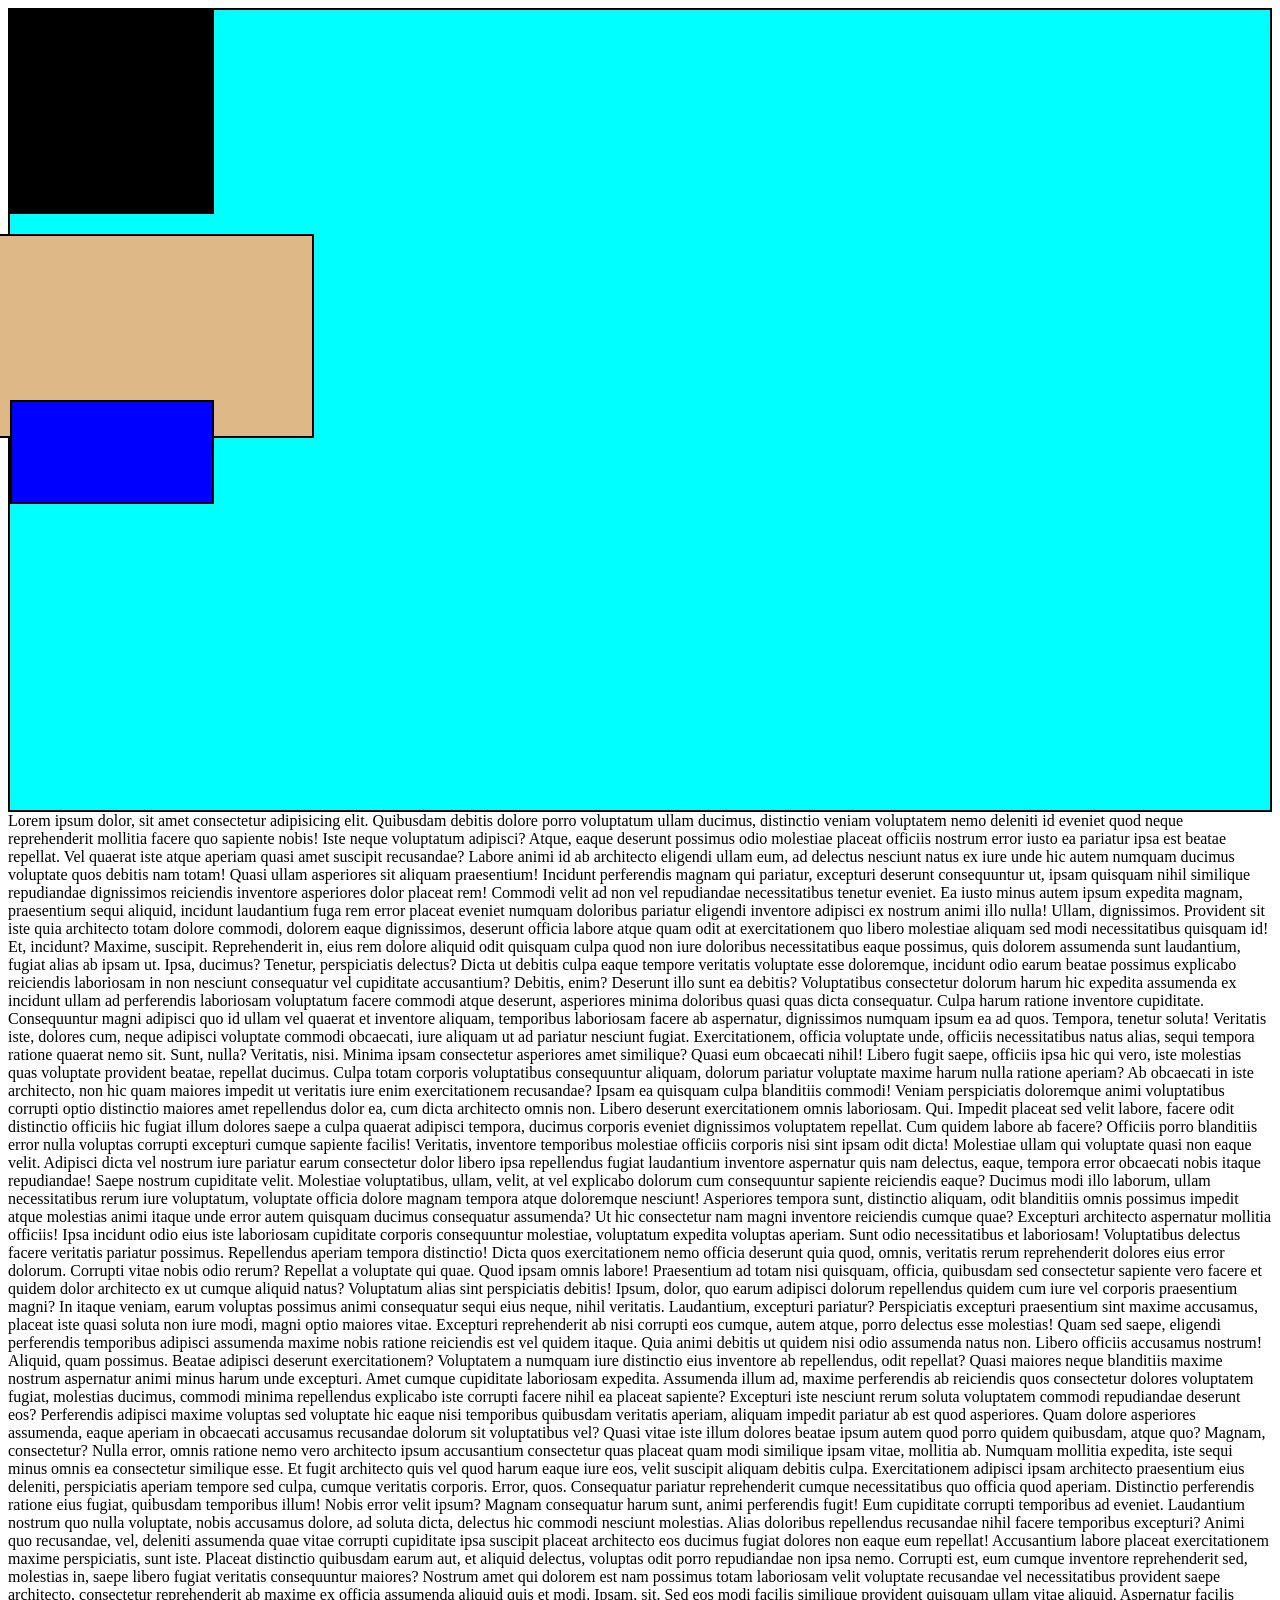
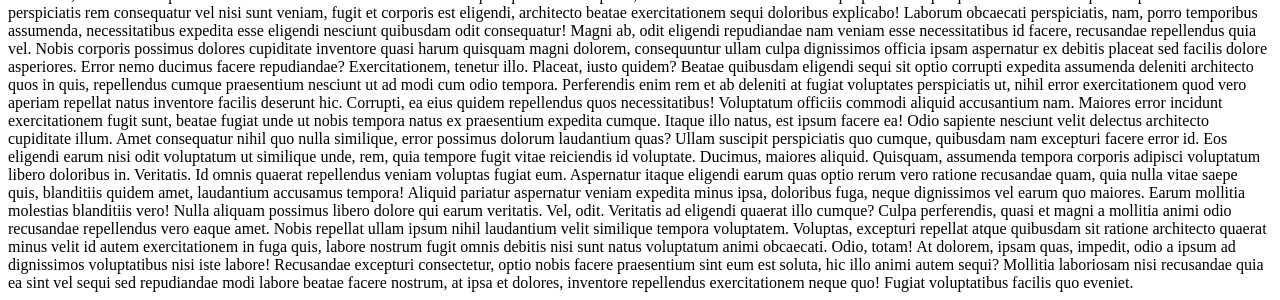
<file: BCA3/practice2.html>
<!DOCTYPE html>
<html lang="en">
<head>
    <meta charset="UTF-8">
    <meta name="viewport" content="width=device-width, initial-scale=1.0">
    <title>Document</title>
    <link rel="stylesheet" href="style1.css">
</head>
<body>
    <div class="container">
        <div class="block" id="one"></div>
        <div class="block" id="second"></div>
        <div class="block" id="third"></div>
    </div>
    <div class="rock">
        Lorem ipsum dolor, sit amet consectetur adipisicing elit. Quibusdam debitis dolore porro voluptatum ullam ducimus, distinctio veniam voluptatem nemo deleniti id eveniet quod neque reprehenderit mollitia facere quo sapiente nobis!
        Iste neque voluptatum adipisci? Atque, eaque deserunt possimus odio molestiae placeat officiis nostrum error iusto ea pariatur ipsa est beatae repellat. Vel quaerat iste atque aperiam quasi amet suscipit recusandae?
        Labore animi id ab architecto eligendi ullam eum, ad delectus nesciunt natus ex iure unde hic autem numquam ducimus voluptate quos debitis nam totam! Quasi ullam asperiores sit aliquam praesentium!
        Incidunt perferendis magnam qui pariatur, excepturi deserunt consequuntur ut, ipsam quisquam nihil similique repudiandae dignissimos reiciendis inventore asperiores dolor placeat rem! Commodi velit ad non vel repudiandae necessitatibus tenetur eveniet.
        Ea iusto minus autem ipsum expedita magnam, praesentium sequi aliquid, incidunt laudantium fuga rem error placeat eveniet numquam doloribus pariatur eligendi inventore adipisci ex nostrum animi illo nulla! Ullam, dignissimos.
        Provident sit iste quia architecto totam dolore commodi, dolorem eaque dignissimos, deserunt officia labore atque quam odit at exercitationem quo libero molestiae aliquam sed modi necessitatibus quisquam id! Et, incidunt?
        Maxime, suscipit. Reprehenderit in, eius rem dolore aliquid odit quisquam culpa quod non iure doloribus necessitatibus eaque possimus, quis dolorem assumenda sunt laudantium, fugiat alias ab ipsam ut. Ipsa, ducimus?
        Tenetur, perspiciatis delectus? Dicta ut debitis culpa eaque tempore veritatis voluptate esse doloremque, incidunt odio earum beatae possimus explicabo reiciendis laboriosam in non nesciunt consequatur vel cupiditate accusantium? Debitis, enim?
        Deserunt illo sunt ea debitis? Voluptatibus consectetur dolorum harum hic expedita assumenda ex incidunt ullam ad perferendis laboriosam voluptatum facere commodi atque deserunt, asperiores minima doloribus quasi quas dicta consequatur.
        Culpa harum ratione inventore cupiditate. Consequuntur magni adipisci quo id ullam vel quaerat et inventore aliquam, temporibus laboriosam facere ab aspernatur, dignissimos numquam ipsum ea ad quos. Tempora, tenetur soluta!
        Veritatis iste, dolores cum, neque adipisci voluptate commodi obcaecati, iure aliquam ut ad pariatur nesciunt fugiat. Exercitationem, officia voluptate unde, officiis necessitatibus natus alias, sequi tempora ratione quaerat nemo sit.
        Sunt, nulla? Veritatis, nisi. Minima ipsam consectetur asperiores amet similique? Quasi eum obcaecati nihil! Libero fugit saepe, officiis ipsa hic qui vero, iste molestias quas voluptate provident beatae, repellat ducimus.
        Culpa totam corporis voluptatibus consequuntur aliquam, dolorum pariatur voluptate maxime harum nulla ratione aperiam? Ab obcaecati in iste architecto, non hic quam maiores impedit ut veritatis iure enim exercitationem recusandae?
        Ipsam ea quisquam culpa blanditiis commodi! Veniam perspiciatis doloremque animi voluptatibus corrupti optio distinctio maiores amet repellendus dolor ea, cum dicta architecto omnis non. Libero deserunt exercitationem omnis laboriosam. Qui.
        Impedit placeat sed velit labore, facere odit distinctio officiis hic fugiat illum dolores saepe a culpa quaerat adipisci tempora, ducimus corporis eveniet dignissimos voluptatem repellat. Cum quidem labore ab facere?
        Officiis porro blanditiis error nulla voluptas corrupti excepturi cumque sapiente facilis! Veritatis, inventore temporibus molestiae officiis corporis nisi sint ipsam odit dicta! Molestiae ullam qui voluptate quasi non eaque velit.
        Adipisci dicta vel nostrum iure pariatur earum consectetur dolor libero ipsa repellendus fugiat laudantium inventore aspernatur quis nam delectus, eaque, tempora error obcaecati nobis itaque repudiandae! Saepe nostrum cupiditate velit.
        Molestiae voluptatibus, ullam, velit, at vel explicabo dolorum cum consequuntur sapiente reiciendis eaque? Ducimus modi illo laborum, ullam necessitatibus rerum iure voluptatum, voluptate officia dolore magnam tempora atque doloremque nesciunt!
        Asperiores tempora sunt, distinctio aliquam, odit blanditiis omnis possimus impedit atque molestias animi itaque unde error autem quisquam ducimus consequatur assumenda? Ut hic consectetur nam magni inventore reiciendis cumque quae?
        Excepturi architecto aspernatur mollitia officiis! Ipsa incidunt odio eius iste laboriosam cupiditate corporis consequuntur molestiae, voluptatum expedita voluptas aperiam. Sunt odio necessitatibus et laboriosam! Voluptatibus delectus facere veritatis pariatur possimus.
        Repellendus aperiam tempora distinctio! Dicta quos exercitationem nemo officia deserunt quia quod, omnis, veritatis rerum reprehenderit dolores eius error dolorum. Corrupti vitae nobis odio rerum? Repellat a voluptate qui quae.
        Quod ipsam omnis labore! Praesentium ad totam nisi quisquam, officia, quibusdam sed consectetur sapiente vero facere et quidem dolor architecto ex ut cumque aliquid natus? Voluptatum alias sint perspiciatis debitis!
        Ipsum, dolor, quo earum adipisci dolorum repellendus quidem cum iure vel corporis praesentium magni? In itaque veniam, earum voluptas possimus animi consequatur sequi eius neque, nihil veritatis. Laudantium, excepturi pariatur?
        Perspiciatis excepturi praesentium sint maxime accusamus, placeat iste quasi soluta non iure modi, magni optio maiores vitae. Excepturi reprehenderit ab nisi corrupti eos cumque, autem atque, porro delectus esse molestias!
        Quam sed saepe, eligendi perferendis temporibus adipisci assumenda maxime nobis ratione reiciendis est vel quidem itaque. Quia animi debitis ut quidem nisi odio assumenda natus non. Libero officiis accusamus nostrum!
        Aliquid, quam possimus. Beatae adipisci deserunt exercitationem? Voluptatem a numquam iure distinctio eius inventore ab repellendus, odit repellat? Quasi maiores neque blanditiis maxime nostrum aspernatur animi minus harum unde excepturi.
        Amet cumque cupiditate laboriosam expedita. Assumenda illum ad, maxime perferendis ab reiciendis quos consectetur dolores voluptatem fugiat, molestias ducimus, commodi minima repellendus explicabo iste corrupti facere nihil ea placeat sapiente?
        Excepturi iste nesciunt rerum soluta voluptatem commodi repudiandae deserunt eos? Perferendis adipisci maxime voluptas sed voluptate hic eaque nisi temporibus quibusdam veritatis aperiam, aliquam impedit pariatur ab est quod asperiores.
        Quam dolore asperiores assumenda, eaque aperiam in obcaecati accusamus recusandae dolorum sit voluptatibus vel? Quasi vitae iste illum dolores beatae ipsum autem quod porro quidem quibusdam, atque quo? Magnam, consectetur?
        Nulla error, omnis ratione nemo vero architecto ipsum accusantium consectetur quas placeat quam modi similique ipsam vitae, mollitia ab. Numquam mollitia expedita, iste sequi minus omnis ea consectetur similique esse.
        Et fugit architecto quis vel quod harum eaque iure eos, velit suscipit aliquam debitis culpa. Exercitationem adipisci ipsam architecto praesentium eius deleniti, perspiciatis aperiam tempore sed culpa, cumque veritatis corporis.
        Error, quos. Consequatur pariatur reprehenderit cumque necessitatibus quo officia quod aperiam. Distinctio perferendis ratione eius fugiat, quibusdam temporibus illum! Nobis error velit ipsum? Magnam consequatur harum sunt, animi perferendis fugit!
        Eum cupiditate corrupti temporibus ad eveniet. Laudantium nostrum quo nulla voluptate, nobis accusamus dolore, ad soluta dicta, delectus hic commodi nesciunt molestias. Alias doloribus repellendus recusandae nihil facere temporibus excepturi?
        Animi quo recusandae, vel, deleniti assumenda quae vitae corrupti cupiditate ipsa suscipit placeat architecto eos ducimus fugiat dolores non eaque eum repellat! Accusantium labore placeat exercitationem maxime perspiciatis, sunt iste.
        Placeat distinctio quibusdam earum aut, et aliquid delectus, voluptas odit porro repudiandae non ipsa nemo. Corrupti est, eum cumque inventore reprehenderit sed, molestias in, saepe libero fugiat veritatis consequuntur maiores?
        Nostrum amet qui dolorem est nam possimus totam laboriosam velit voluptate recusandae vel necessitatibus provident saepe architecto, consectetur reprehenderit ab maxime ex officia assumenda aliquid quis et modi. Ipsam, sit.
        Sed eos modi facilis similique provident quisquam ullam vitae aliquid. Aspernatur facilis perspiciatis rem consequatur vel nisi sunt veniam, fugit et corporis est eligendi, architecto beatae exercitationem sequi doloribus explicabo!
        Laborum obcaecati perspiciatis, nam, porro temporibus assumenda, necessitatibus expedita esse eligendi nesciunt quibusdam odit consequatur! Magni ab, odit eligendi repudiandae nam veniam esse necessitatibus id facere, recusandae repellendus quia vel.
        Nobis corporis possimus dolores cupiditate inventore quasi harum quisquam magni dolorem, consequuntur ullam culpa dignissimos officia ipsam aspernatur ex debitis placeat sed facilis dolore asperiores. Error nemo ducimus facere repudiandae?
        Exercitationem, tenetur illo. Placeat, iusto quidem? Beatae quibusdam eligendi sequi sit optio corrupti expedita assumenda deleniti architecto quos in quis, repellendus cumque praesentium nesciunt ut ad modi cum odio tempora.
        Perferendis enim rem et ab deleniti at fugiat voluptates perspiciatis ut, nihil error exercitationem quod vero aperiam repellat natus inventore facilis deserunt hic. Corrupti, ea eius quidem repellendus quos necessitatibus!
        Voluptatum officiis commodi aliquid accusantium nam. Maiores error incidunt exercitationem fugit sunt, beatae fugiat unde ut nobis tempora natus ex praesentium expedita cumque. Itaque illo natus, est ipsum facere ea!
        Odio sapiente nesciunt velit delectus architecto cupiditate illum. Amet consequatur nihil quo nulla similique, error possimus dolorum laudantium quas? Ullam suscipit perspiciatis quo cumque, quibusdam nam excepturi facere error id.
        Eos eligendi earum nisi odit voluptatum ut similique unde, rem, quia tempore fugit vitae reiciendis id voluptate. Ducimus, maiores aliquid. Quisquam, assumenda tempora corporis adipisci voluptatum libero doloribus in. Veritatis.
        Id omnis quaerat repellendus veniam voluptas fugiat eum. Aspernatur itaque eligendi earum quas optio rerum vero ratione recusandae quam, quia nulla vitae saepe quis, blanditiis quidem amet, laudantium accusamus tempora!
        Aliquid pariatur aspernatur veniam expedita minus ipsa, doloribus fuga, neque dignissimos vel earum quo maiores. Earum mollitia molestias blanditiis vero! Nulla aliquam possimus libero dolore qui earum veritatis. Vel, odit.
        Veritatis ad eligendi quaerat illo cumque? Culpa perferendis, quasi et magni a mollitia animi odio recusandae repellendus vero eaque amet. Nobis repellat ullam ipsum nihil laudantium velit similique tempora voluptatem.
        Voluptas, excepturi repellat atque quibusdam sit ratione architecto quaerat minus velit id autem exercitationem in fuga quis, labore nostrum fugit omnis debitis nisi sunt natus voluptatum animi obcaecati. Odio, totam!
        At dolorem, ipsam quas, impedit, odio a ipsum ad dignissimos voluptatibus nisi iste labore! Recusandae excepturi consectetur, optio nobis facere praesentium sint eum est soluta, hic illo animi autem sequi?
        Mollitia laboriosam nisi recusandae quia ea sint vel sequi sed repudiandae modi labore beatae facere nostrum, at ipsa et dolores, inventore repellendus exercitationem neque quo! Fugiat voluptatibus facilis quo eveniet.
    </div>
</body>
</html>
</file>
<file: grid.css>
.grid{
    display: grid;
    height: 1400px;
    width: 1800px;
    border: 2px solid #000;
    /* grid-template-columns:repeat(auto-fit minmax(200px,1fr)); */
    grid-template-columns:repeat(auto-fill, minmax(200px,1fr));
    
   
}
#item1{
    height: 200px;
    width:200px;
    border: 1px solid #ccc;
    background: black;
}

#item2{
    height: 200px;
    width:200px;
    border: 1px solid #ccc;
    background:seagreen;
}
#item3{
    height: 200px;
    width:200px;
    border: 1px solid #ccc;
    background:blue;
}
#item4{
    height: 200px;
    width:200px;
    border: 1px solid #ccc;
    background:aqua;
}
#item5{
    height: 200px;
    width:200px;
    border: 1px solid #ccc;
    background:plum;
}
#item6{
    height: 200px;
    width:200px;
    border: 1px solid #ccc;
    background:pink;
}
@media print {
    p{
        color: red;
    }
}
</file>
<file: BCA3/stylegrid.css>
.container{
    width: 800px;
    height: 1300px;
    border: 2px solid black;
    display: grid;
/* grid-template-columns: 20% 20% 20% 20%; */
grid-template-columns: 20% 20% 20%;

    /* align-content: start; */
    /* align-items: stretch; */
    
    /* flex-direction:row;
    justify-content:space-around;
    align-items:center; */
    /* justify-content: space-between; */

    /* align-content:start;
    justify-items:stretch;
    gap:20px; */
    /* justify-content:space-evenly; */
    /* align-content:center; */
    /* align-items:start; */
    /* justify-items:end; */
}


div{
    border: 2px solid black;
    height: 100px;
    width: 100px;
    /* background-color: black; */
    /* flex:1; */
}

.block1{
    /* position: sticky; */
    /* top: 0px; */
    background-color: blue;
    grid-column:3/4;
    grid-row:3/4;
    /* flex:5; */
    /* order:1;
    flex-grow: 1; */
    /* flex-basis: 800px; */
    /* height: 300px;
        width: 300px;
    grid-column: 3/4;
    grid-row: 3/4;
    align-items:end;
    justify-items:center; */
    /* align-items:end; */
    /* justify-self:end;
    align-self:end; */

}
.block2{
    /* position: fixed; */
    /* top: 400px; */
    background-color: red;
    /* flex: 4; */
}
.block3{
    /* position: relative; */
    /* right: 200px; */
    background-color: burlywood;
    /* flex: 3; */
}
.block4{
    /* position: absolute; */
    /* bottom: 20px;
    right: 20px; */
    background-color: rgb(112, 165, 42);
}
.block5{
    /* position: static; */
    background-color: green;

}
.block6{
    /* position: sticky; */
    /* bottom: 0px; */
    background-color: purple;
    
}
</file>
<file: BCA3/style.css>
* {
    padding: 0;
    margin: 0;
    box-sizing: border-box;
}

body {
    min-height: 1500px;
}

.container {
    margin-left: 50px;
    margin-top: 50px;

    width: 500px;
    height: 600px;

    display: flex;
    flex-direction: row;

    background-color: aqua;
    position: relative;
}

.block1 {
    width: 100px;
    height: 100px;

    background-color: blue;

    position: static;
    top: 0px;
}

.block2 {
    width: 100px;
    height: 100px;

    background-color: red;

    position: static;
}

.block3 {
    width: 200px;
    height: 100px;

    background-color: green;

    position: static;
    top: 150px;
    left: 100px;

    z-index: 1;
}

.block4 {
    width: 300px;
    height: 100px;

    background-color: rgb(112, 165, 42);

    position: fixed;
    right: 20px;
    bottom: 20px;

    z-index: 10;
}
</file>
<file: BCA3/style1.css>
.container{
    /* display: flex; */
    border:2px solid black;
    height: 800px;
    background-color: aqua;
}

.block{
    border: 2px solid black;
    height: 200px;
    width:200px;
    margin-bottom: 20px;
    background-color: black;
}
#second{
    position: fixed;
    height: 100px;
    background-color: blue;
    top: 400px;
    z-index: 1;
    
}
#third{
    position: relative;
    background-color: burlywood;
    width: 500px;
    right: 200px;
    z-index: ;
}
</file>
